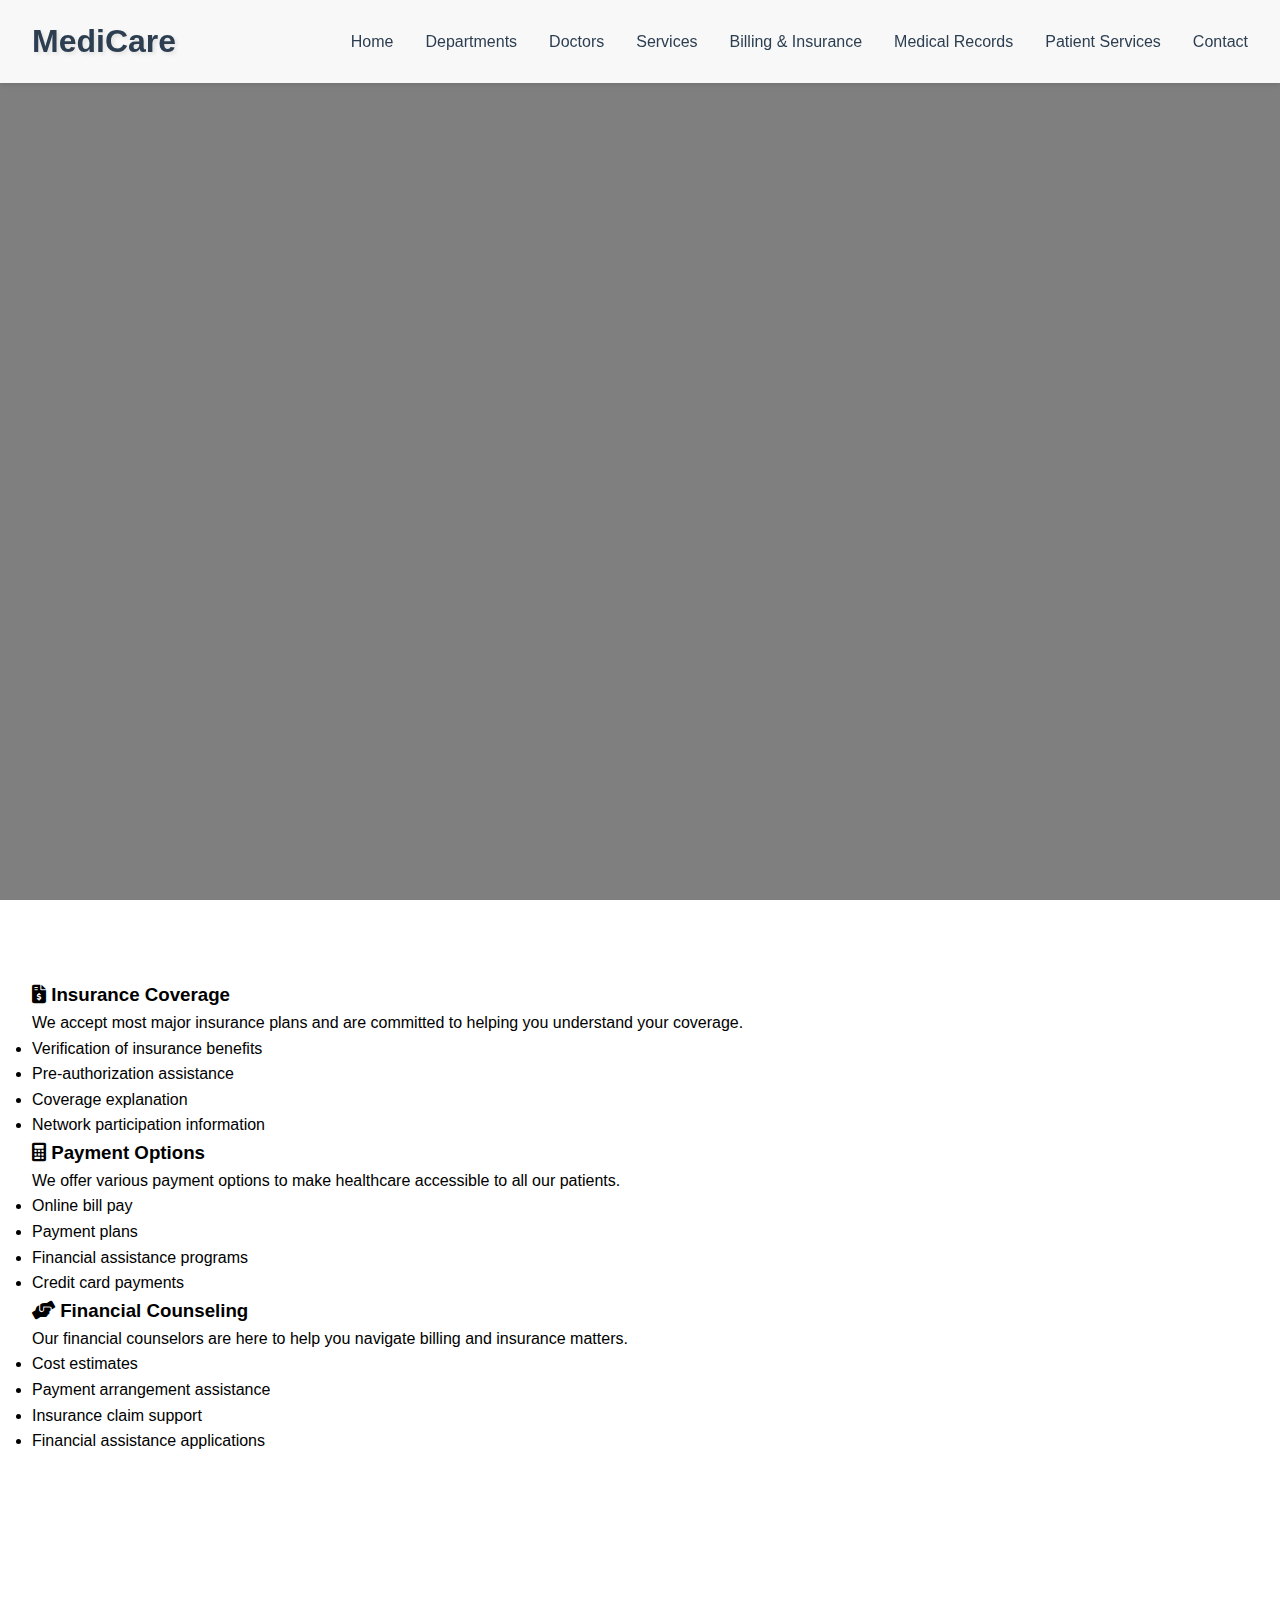
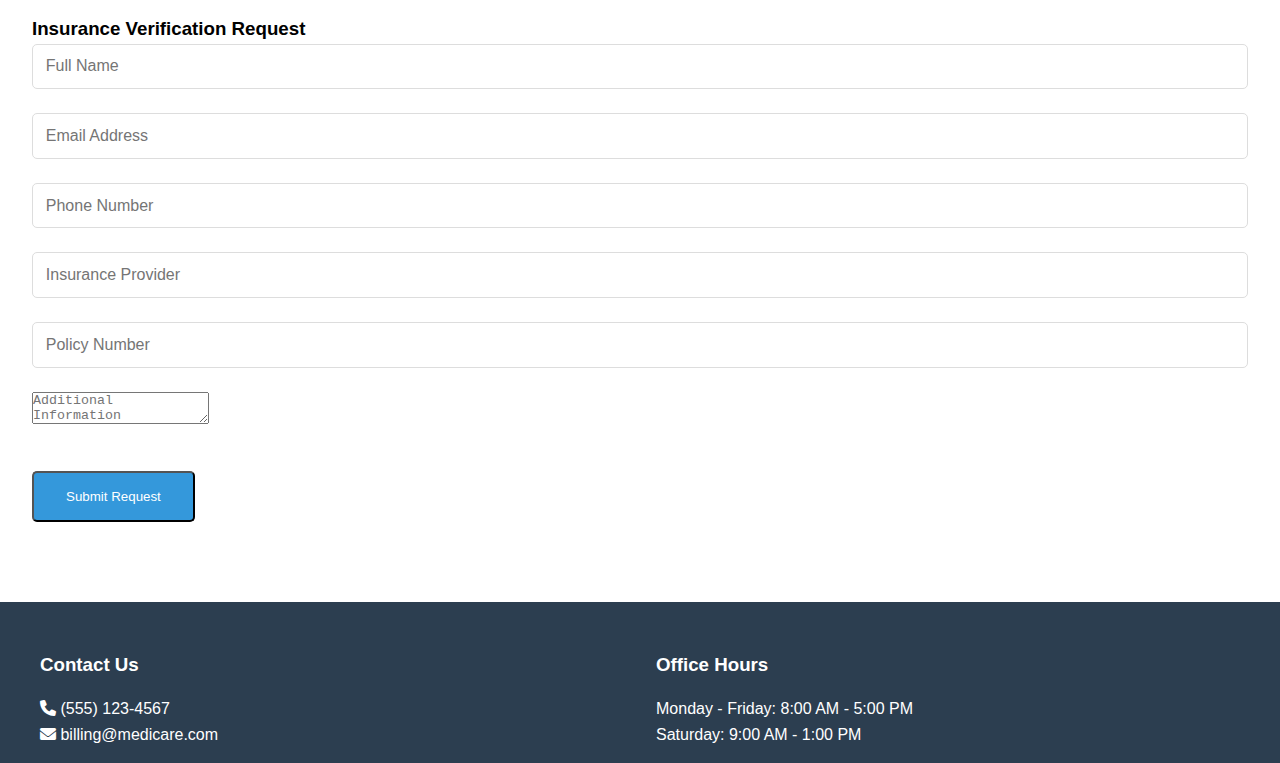
<file: billing-insurance.html>
<!DOCTYPE html>
<html lang="en">
<head>
    <meta charset="UTF-8">
    <meta name="viewport" content="width=device-width, initial-scale=1.0">
    <title>Billing & Insurance - MediCare Hospital</title>
    <link rel="stylesheet" href="styles.css">
    <link rel="stylesheet" href="https://cdnjs.cloudflare.com/ajax/libs/font-awesome/6.0.0/css/all.min.css">
</head>
<body>
    <!-- Header Section -->
    <header class="header">
        <div class="logo">
            <h1>MediCare</h1>
        </div>
        <nav class="nav-menu">
            <div class="menu-toggle">
                <i class="fas fa-bars"></i>
            </div>
            <ul class="nav-list">
                <li><a href="index.html">Home</a></li>
                <li><a href="index.html#departments">Departments</a></li>
                <li><a href="doctors.html">Doctors</a></li>
                <li><a href="services.html">Services</a></li>
                <li><a href="billing-insurance.html" class="active">Billing & Insurance</a></li>
                <li><a href="medical-records.html">Medical Records</a></li>
                <li><a href="patient-services.html">Patient Services</a></li>
                <li><a href="index.html#contact">Contact</a></li>
            </ul>
        </nav>
    </header>

    <!-- Hero Section -->
    <section class="hero" style="background-image: url('https://images.unsplash.com/photo-1563013544-824ae1b704d3?ixlib=rb-4.0.0&auto=format&fit=crop&w=1920&q=80'); background-size: cover; background-position: center;">
        <div class="hero-content">
            <h2>Billing & Insurance</h2>
            <p>Financial Services and Insurance Support for Our Patients</p>
        </div>
    </section>

    <!-- Billing & Insurance Content -->
    <section class="content-section">
        <div class="container">
            <div class="info-card">
                <h3><i class="fas fa-file-invoice-dollar"></i> Insurance Coverage</h3>
                <p>We accept most major insurance plans and are committed to helping you understand your coverage.</p>
                <ul class="feature-list">
                    <li>Verification of insurance benefits</li>
                    <li>Pre-authorization assistance</li>
                    <li>Coverage explanation</li>
                    <li>Network participation information</li>
                </ul>
            </div>

            <div class="info-card">
                <h3><i class="fas fa-calculator"></i> Payment Options</h3>
                <p>We offer various payment options to make healthcare accessible to all our patients.</p>
                <ul class="feature-list">
                    <li>Online bill pay</li>
                    <li>Payment plans</li>
                    <li>Financial assistance programs</li>
                    <li>Credit card payments</li>
                </ul>
            </div>

            <div class="info-card">
                <h3><i class="fas fa-hands-helping"></i> Financial Counseling</h3>
                <p>Our financial counselors are here to help you navigate billing and insurance matters.</p>
                <ul class="feature-list">
                    <li>Cost estimates</li>
                    <li>Payment arrangement assistance</li>
                    <li>Insurance claim support</li>
                    <li>Financial assistance applications</li>
                </ul>
            </div>
        </div>
    </section>

    <!-- Contact Form Section -->
    <section class="form-section">
        <div class="container">
            <h3>Insurance Verification Request</h3>
            <form class="contact-form" id="insuranceForm">
                <div class="form-group">
                    <input type="text" id="name" name="name" required placeholder="Full Name">
                </div>
                <div class="form-group">
                    <input type="email" id="email" name="email" required placeholder="Email Address">
                </div>
                <div class="form-group">
                    <input type="tel" id="phone" name="phone" required placeholder="Phone Number">
                </div>
                <div class="form-group">
                    <input type="text" id="insurance" name="insurance" required placeholder="Insurance Provider">
                </div>
                <div class="form-group">
                    <input type="text" id="policy" name="policy" required placeholder="Policy Number">
                </div>
                <div class="form-group">
                    <textarea id="message" name="message" placeholder="Additional Information"></textarea>
                </div>
                <button type="submit" class="btn-primary">Submit Request</button>
            </form>
        </div>
    </section>

    <!-- Footer Section -->
    <footer class="footer">
        <div class="container">
            <div class="footer-content">
                <div class="footer-section">
                    <h3>Contact Us</h3>
                    <p><i class="fas fa-phone"></i> (555) 123-4567</p>
                    <p><i class="fas fa-envelope"></i> billing@medicare.com</p>
                </div>
                <div class="footer-section">
                    <h3>Office Hours</h3>
                    <p>Monday - Friday: 8:00 AM - 5:00 PM</p>
                    <p>Saturday: 9:00 AM - 1:00 PM</p>
                </div>
            </div>
        </div>
    </footer>

    <script src="script.js"></script>
</body>
</html>
</file>
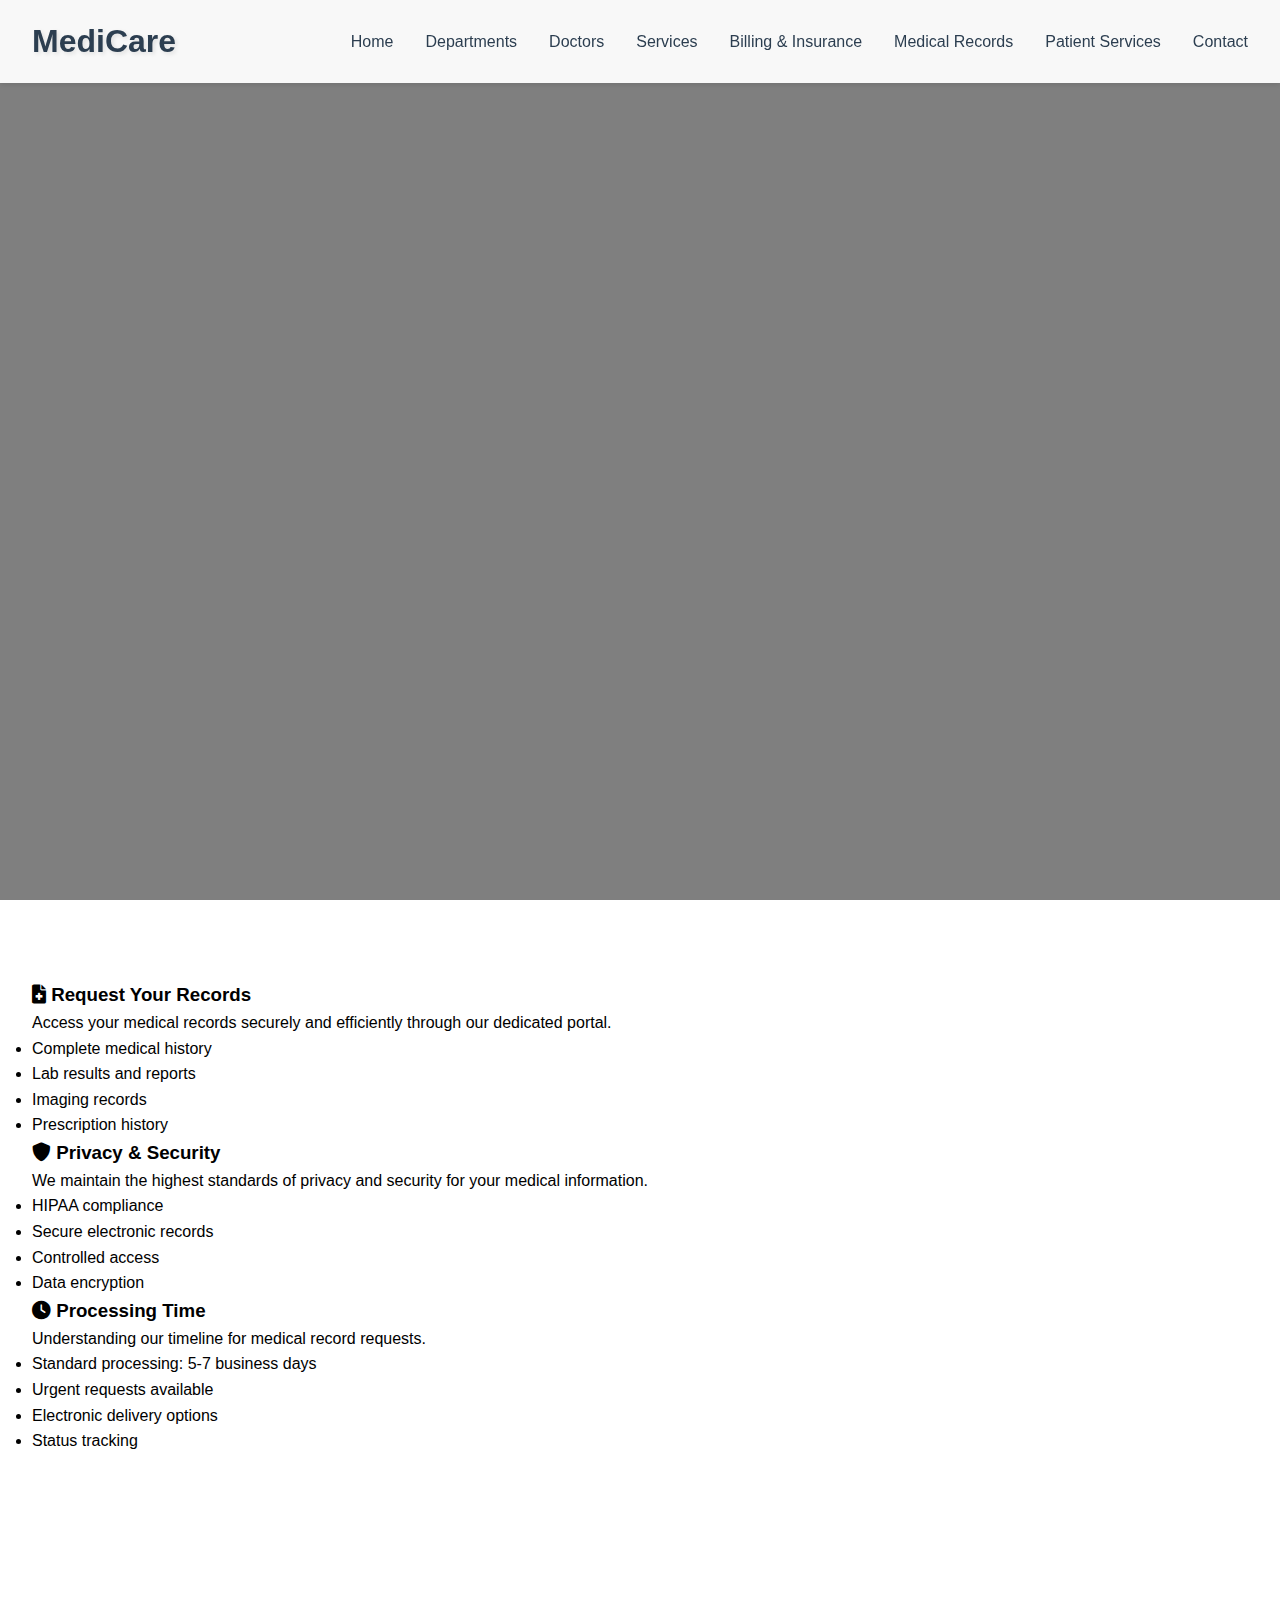
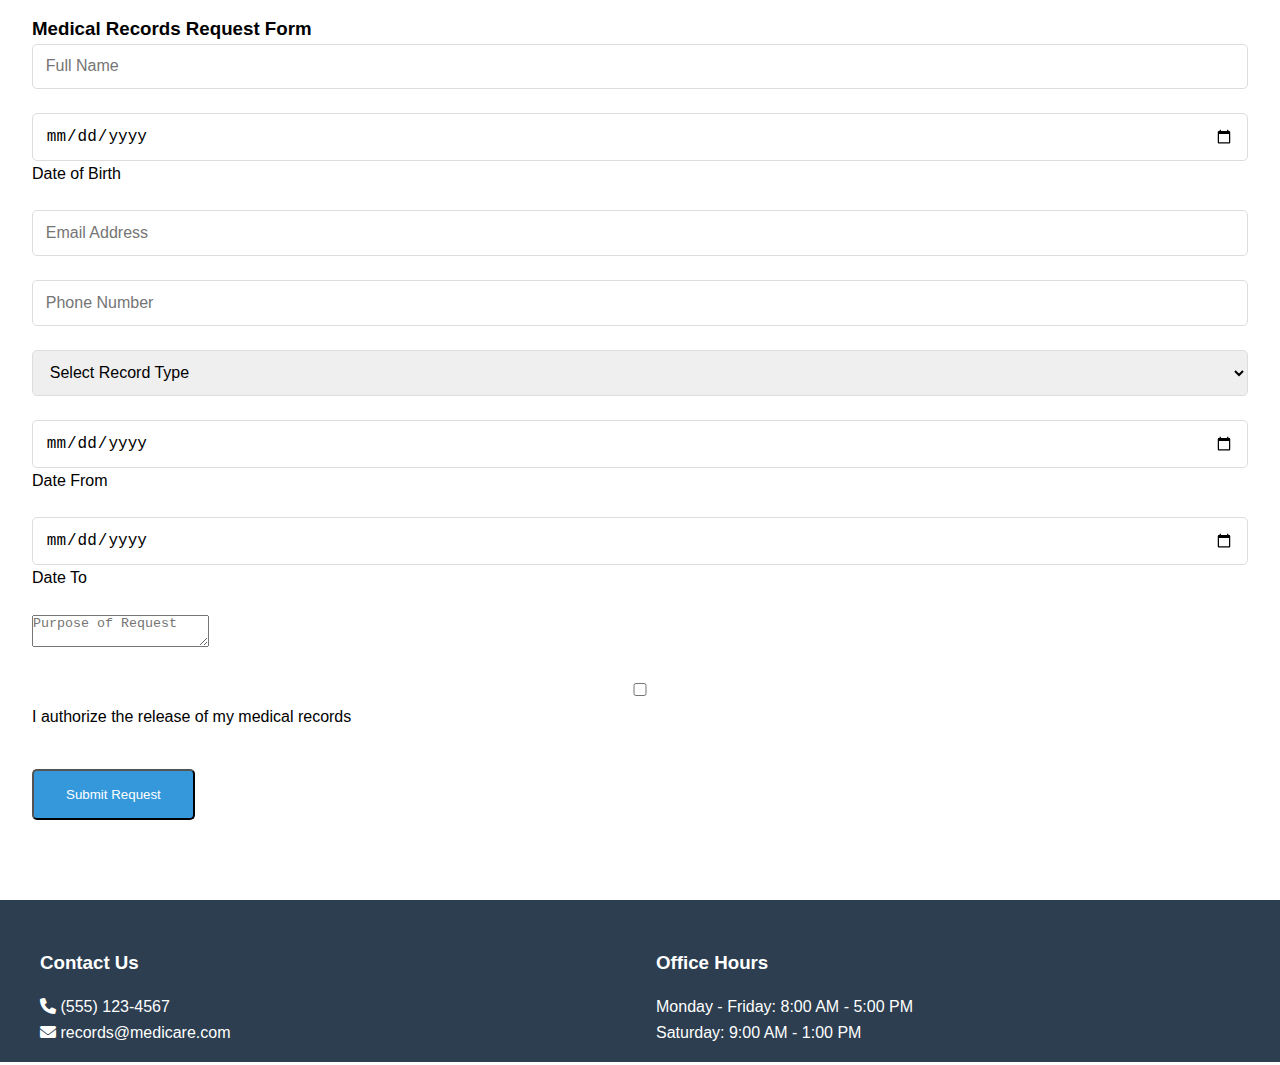
<file: medical-records.html>
<!DOCTYPE html>
<html lang="en">
<head>
    <meta charset="UTF-8">
    <meta name="viewport" content="width=device-width, initial-scale=1.0">
    <title>Medical Records - MediCare Hospital</title>
    <link rel="stylesheet" href="styles.css">
    <link rel="stylesheet" href="https://cdnjs.cloudflare.com/ajax/libs/font-awesome/6.0.0/css/all.min.css">
</head>
<body>
    <!-- Header Section -->
    <header class="header">
        <div class="logo">
            <h1>MediCare</h1>
        </div>
        <nav class="nav-menu">
            <div class="menu-toggle">
                <i class="fas fa-bars"></i>
            </div>
            <ul class="nav-list">
                <li><a href="index.html">Home</a></li>
                <li><a href="index.html#departments">Departments</a></li>
                <li><a href="doctors.html">Doctors</a></li>
                <li><a href="services.html">Services</a></li>
                <li><a href="billing-insurance.html">Billing & Insurance</a></li>
                <li><a href="medical-records.html" class="active">Medical Records</a></li>
                <li><a href="patient-services.html">Patient Services</a></li>
                <li><a href="index.html#contact">Contact</a></li>
            </ul>
        </nav>
    </header>

    <!-- Hero Section -->
    <section class="hero" style="background-image: url('https://images.unsplash.com/photo-1576091160550-2173dba999ef?ixlib=rb-4.0.0&auto=format&fit=crop&w=1920&q=80'); background-size: cover; background-position: center;">
        <div class="hero-content">
            <h2>Medical Records</h2>
            <p>Secure Management of Patient Health Data</p>
        </div>
    </section>

    <!-- Medical Records Content -->
    <section class="content-section">
        <div class="container">
            <div class="info-card">
                <h3><i class="fas fa-file-medical"></i> Request Your Records</h3>
                <p>Access your medical records securely and efficiently through our dedicated portal.</p>
                <ul class="feature-list">
                    <li>Complete medical history</li>
                    <li>Lab results and reports</li>
                    <li>Imaging records</li>
                    <li>Prescription history</li>
                </ul>
            </div>

            <div class="info-card">
                <h3><i class="fas fa-shield-alt"></i> Privacy & Security</h3>
                <p>We maintain the highest standards of privacy and security for your medical information.</p>
                <ul class="feature-list">
                    <li>HIPAA compliance</li>
                    <li>Secure electronic records</li>
                    <li>Controlled access</li>
                    <li>Data encryption</li>
                </ul>
            </div>

            <div class="info-card">
                <h3><i class="fas fa-clock"></i> Processing Time</h3>
                <p>Understanding our timeline for medical record requests.</p>
                <ul class="feature-list">
                    <li>Standard processing: 5-7 business days</li>
                    <li>Urgent requests available</li>
                    <li>Electronic delivery options</li>
                    <li>Status tracking</li>
                </ul>
            </div>
        </div>
    </section>

    <!-- Records Request Form Section -->
    <section class="form-section">
        <div class="container">
            <h3>Medical Records Request Form</h3>
            <form class="contact-form" id="recordsForm">
                <div class="form-group">
                    <input type="text" id="name" name="name" required placeholder="Full Name">
                </div>
                <div class="form-group">
                    <input type="date" id="dob" name="dob" required>
                    <label for="dob">Date of Birth</label>
                </div>
                <div class="form-group">
                    <input type="email" id="email" name="email" required placeholder="Email Address">
                </div>
                <div class="form-group">
                    <input type="tel" id="phone" name="phone" required placeholder="Phone Number">
                </div>
                <div class="form-group">
                    <select id="recordType" name="recordType" required>
                        <option value="">Select Record Type</option>
                        <option value="complete">Complete Medical Record</option>
                        <option value="lab">Lab Results</option>
                        <option value="imaging">Imaging Records</option>
                        <option value="prescription">Prescription History</option>
                    </select>
                </div>
                <div class="form-group">
                    <input type="date" id="dateFrom" name="dateFrom" required>
                    <label for="dateFrom">Date From</label>
                </div>
                <div class="form-group">
                    <input type="date" id="dateTo" name="dateTo" required>
                    <label for="dateTo">Date To</label>
                </div>
                <div class="form-group">
                    <textarea id="purpose" name="purpose" required placeholder="Purpose of Request"></textarea>
                </div>
                <div class="form-group checkbox-group">
                    <input type="checkbox" id="consent" name="consent" required>
                    <label for="consent">I authorize the release of my medical records</label>
                </div>
                <button type="submit" class="btn-primary">Submit Request</button>
            </form>
        </div>
    </section>

    <!-- Footer Section -->
    <footer class="footer">
        <div class="container">
            <div class="footer-content">
                <div class="footer-section">
                    <h3>Contact Us</h3>
                    <p><i class="fas fa-phone"></i> (555) 123-4567</p>
                    <p><i class="fas fa-envelope"></i> records@medicare.com</p>
                </div>
                <div class="footer-section">
                    <h3>Office Hours</h3>
                    <p>Monday - Friday: 8:00 AM - 5:00 PM</p>
                    <p>Saturday: 9:00 AM - 1:00 PM</p>
                </div>
            </div>
        </div>
    </footer>

    <script src="script.js"></script>
</body>
</html>
</file>
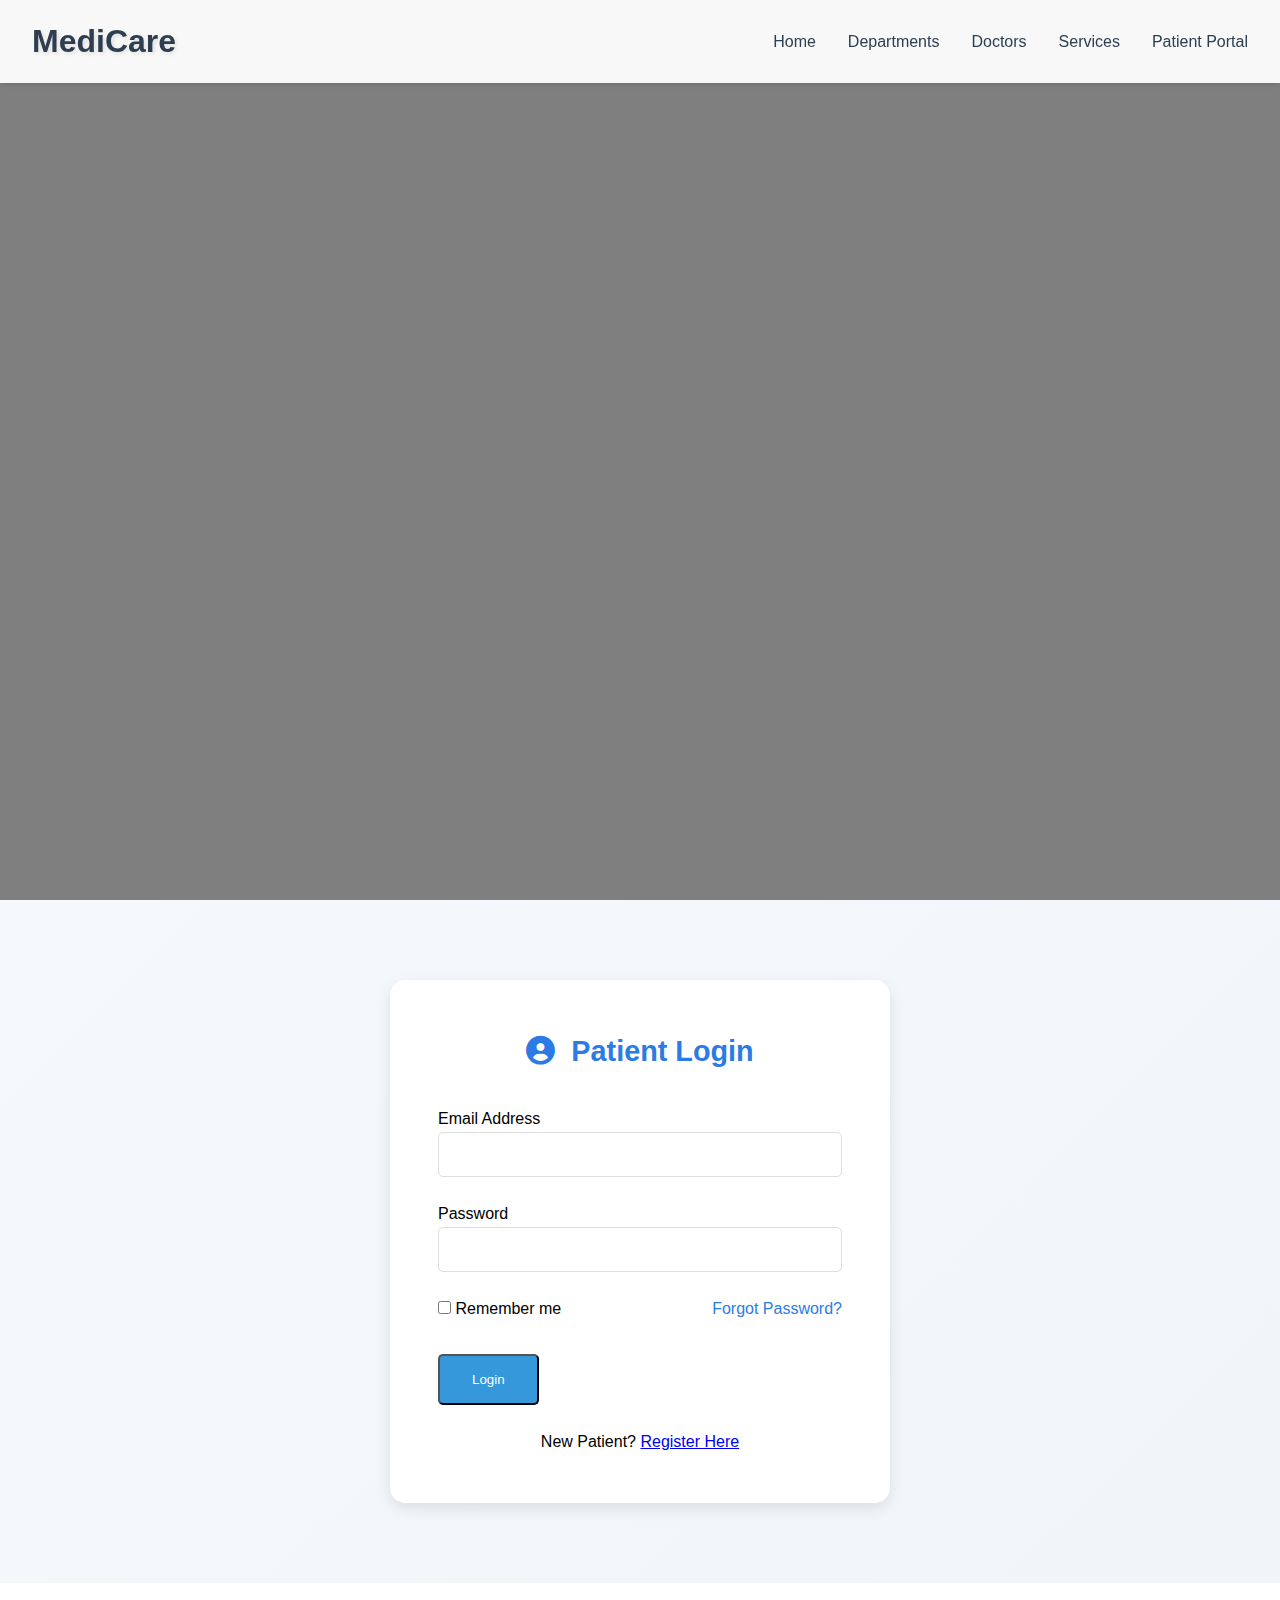
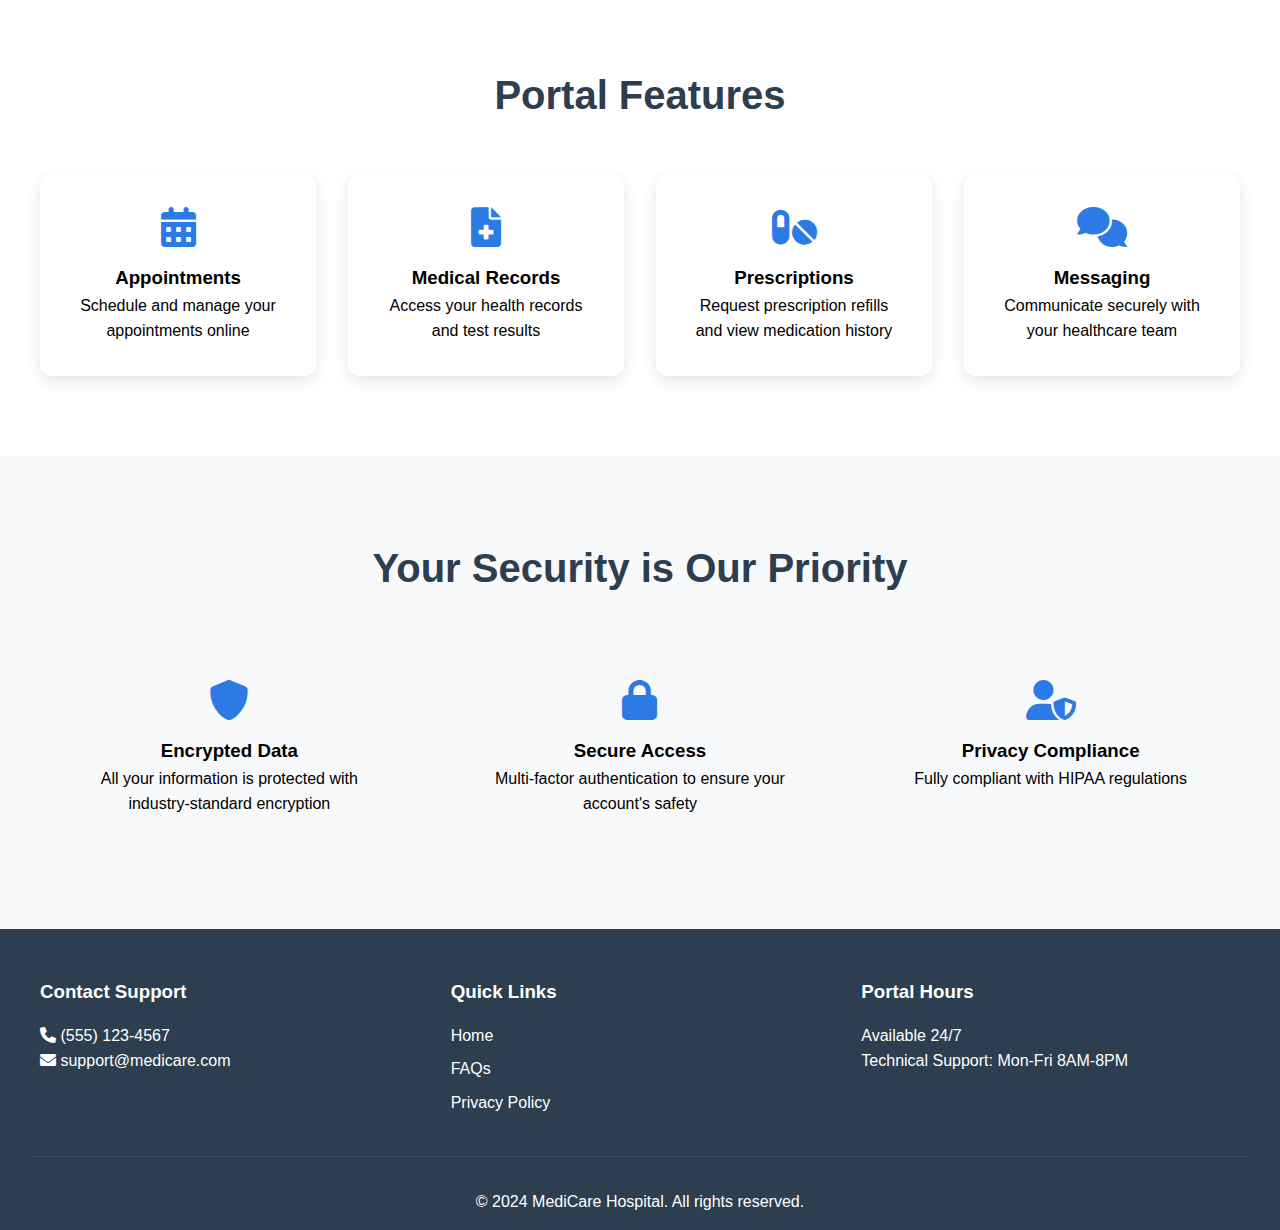
<file: patient-portal.html>
<!DOCTYPE html>
<html lang="en">
<head>
    <meta charset="UTF-8">
    <meta name="viewport" content="width=device-width, initial-scale=1.0">
    <title>Patient Portal - MediCare Hospital</title>
    <link rel="stylesheet" href="styles.css">
    <link rel="stylesheet" href="https://cdnjs.cloudflare.com/ajax/libs/font-awesome/6.0.0/css/all.min.css">
</head>
<body>
    <!-- Header Section -->
    <header class="header">
        <div class="logo">
            <h1>MediCare</h1>
        </div>
        <nav class="nav-menu">
            <div class="menu-toggle">
                <i class="fas fa-bars"></i>
            </div>
            <ul class="nav-list">
                <li><a href="index.html">Home</a></li>
                <li><a href="index.html#departments">Departments</a></li>
                <li><a href="doctors.html">Doctors</a></li>
                <li><a href="services.html">Services</a></li>
                <li><a href="patient-portal.html" class="active">Patient Portal</a></li>
            </ul>
        </nav>
    </header>

    <!-- Portal Hero Section -->
    <section class="hero" style="background-image: url('https://images.unsplash.com/photo-1576091160399-112ba8d25d1d?ixlib=rb-4.0.0&auto=format&fit=crop&w=1920&q=80'); background-size: cover; background-position: center;">
        <div class="hero-content">
            <h2>Patient Portal</h2>
            <p>Access Your Healthcare Information Securely</p>
        </div>
    </section>

    <!-- Portal Login Section -->
    <section class="portal-login">
        <div class="login-container">
            <div class="login-box">
                <h3><i class="fas fa-user-circle"></i> Patient Login</h3>
                <form class="login-form">
                    <div class="form-group">
                        <label for="email">Email Address</label>
                        <input type="email" id="email" required>
                    </div>
                    <div class="form-group">
                        <label for="password">Password</label>
                        <input type="password" id="password" required>
                    </div>
                    <div class="form-options">
                        <label>
                            <input type="checkbox"> Remember me
                        </label>
                        <a href="#" class="forgot-password">Forgot Password?</a>
                    </div>
                    <button type="submit" class="btn-primary">Login</button>
                </form>
                <div class="portal-links">
                    <p>New Patient? <a href="#register">Register Here</a></p>
                </div>
            </div>
        </div>
    </section>

    <!-- Portal Features Section -->
    <section class="portal-features">
        <h2 class="section-title">Portal Features</h2>
        <div class="features-grid">
            <div class="feature-card">
                <i class="fas fa-calendar-alt"></i>
                <h3>Appointments</h3>
                <p>Schedule and manage your appointments online</p>
            </div>
            <div class="feature-card">
                <i class="fas fa-file-medical"></i>
                <h3>Medical Records</h3>
                <p>Access your health records and test results</p>
            </div>
            <div class="feature-card">
                <i class="fas fa-pills"></i>
                <h3>Prescriptions</h3>
                <p>Request prescription refills and view medication history</p>
            </div>
            <div class="feature-card">
                <i class="fas fa-comments"></i>
                <h3>Messaging</h3>
                <p>Communicate securely with your healthcare team</p>
            </div>
        </div>
    </section>

    <!-- Portal Security Section -->
    <section class="portal-security">
        <div class="security-content">
            <h2 class="section-title">Your Security is Our Priority</h2>
            <div class="security-features">
                <div class="security-item">
                    <i class="fas fa-shield-alt"></i>
                    <h3>Encrypted Data</h3>
                    <p>All your information is protected with industry-standard encryption</p>
                </div>
                <div class="security-item">
                    <i class="fas fa-lock"></i>
                    <h3>Secure Access</h3>
                    <p>Multi-factor authentication to ensure your account's safety</p>
                </div>
                <div class="security-item">
                    <i class="fas fa-user-shield"></i>
                    <h3>Privacy Compliance</h3>
                    <p>Fully compliant with HIPAA regulations</p>
                </div>
            </div>
        </div>
    </section>

    <!-- Footer Section -->
    <footer class="footer">
        <div class="footer-content">
            <div class="footer-section">
                <h3>Contact Support</h3>
                <p><i class="fas fa-phone"></i> (555) 123-4567</p>
                <p><i class="fas fa-envelope"></i> support@medicare.com</p>
            </div>
            <div class="footer-section">
                <h3>Quick Links</h3>
                <ul>
                    <li><a href="index.html">Home</a></li>
                    <li><a href="#">FAQs</a></li>
                    <li><a href="#">Privacy Policy</a></li>
                </ul>
            </div>
            <div class="footer-section">
                <h3>Portal Hours</h3>
                <p>Available 24/7</p>
                <p>Technical Support: Mon-Fri 8AM-8PM</p>
            </div>
        </div>
        <div class="footer-bottom">
            <p>&copy; 2024 MediCare Hospital. All rights reserved.</p>
        </div>
    </footer>

    <script src="script.js"></script>
</body>
</html>
</file>
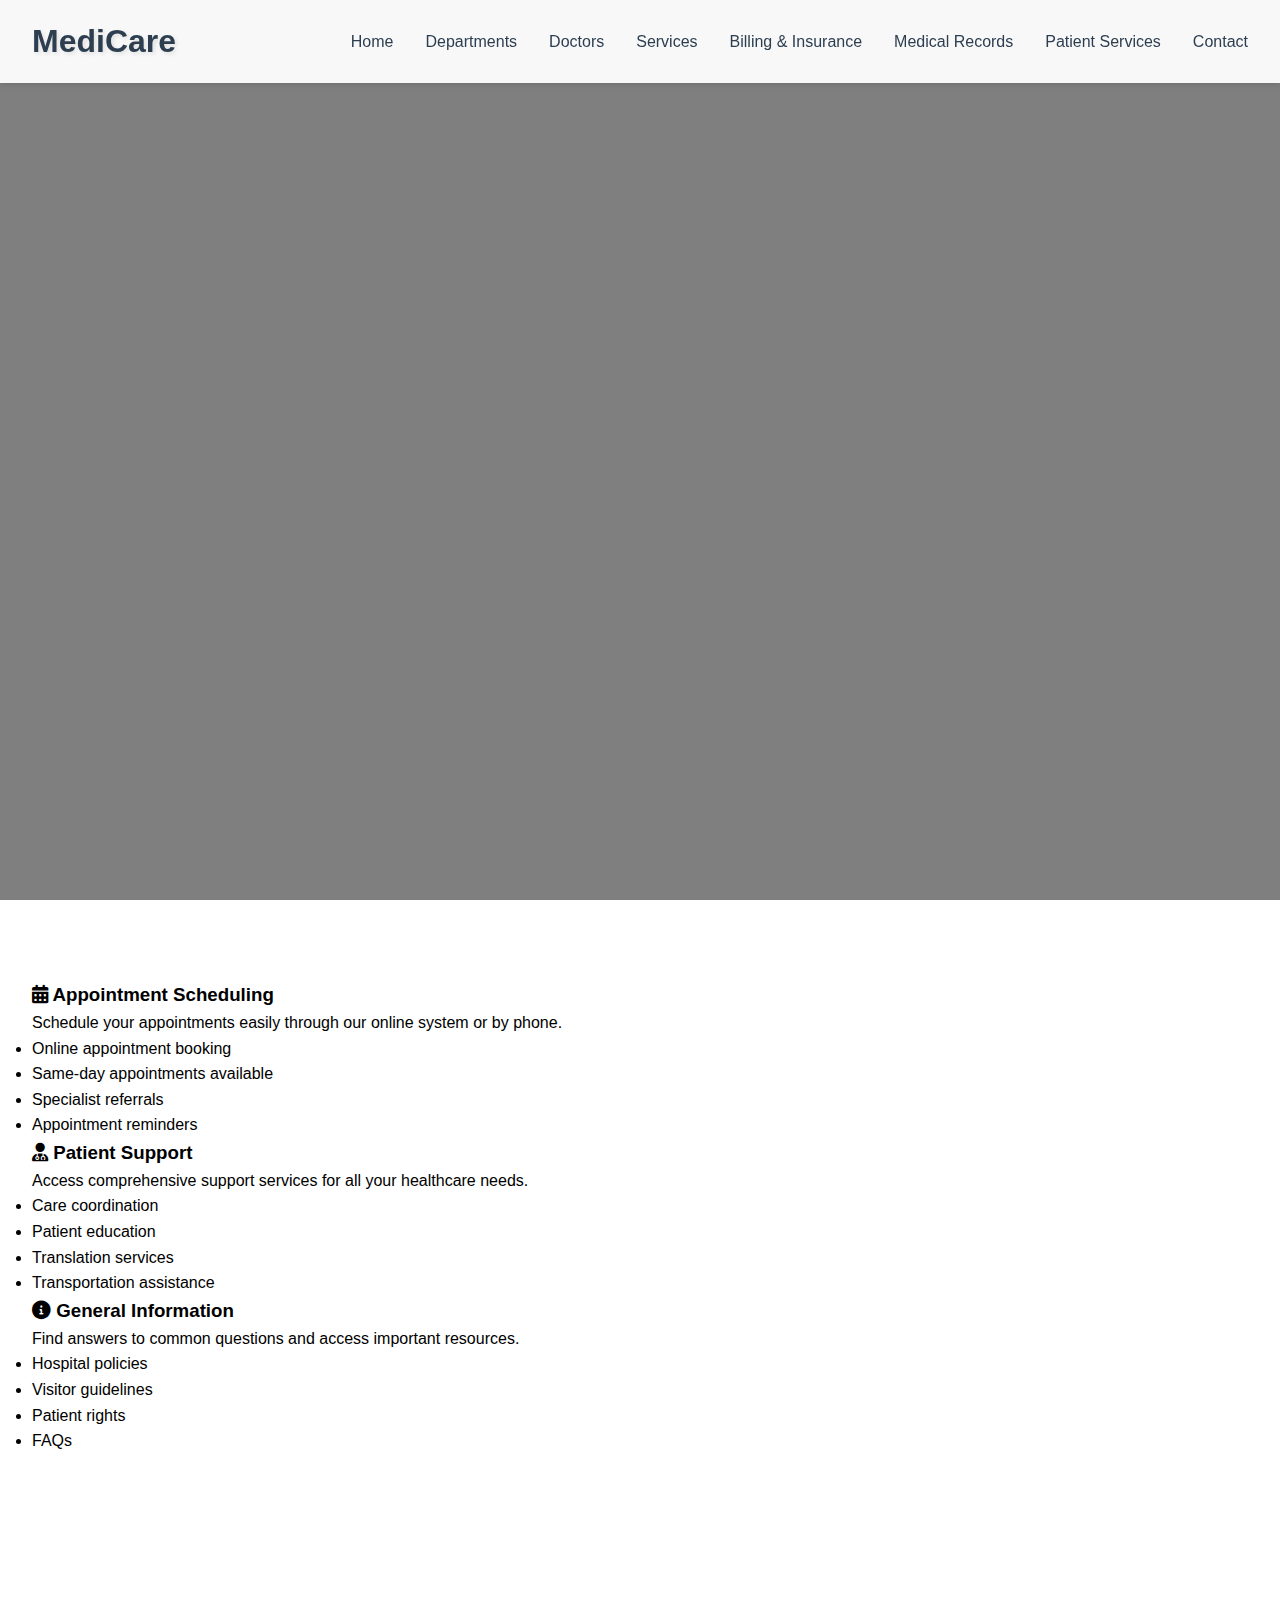
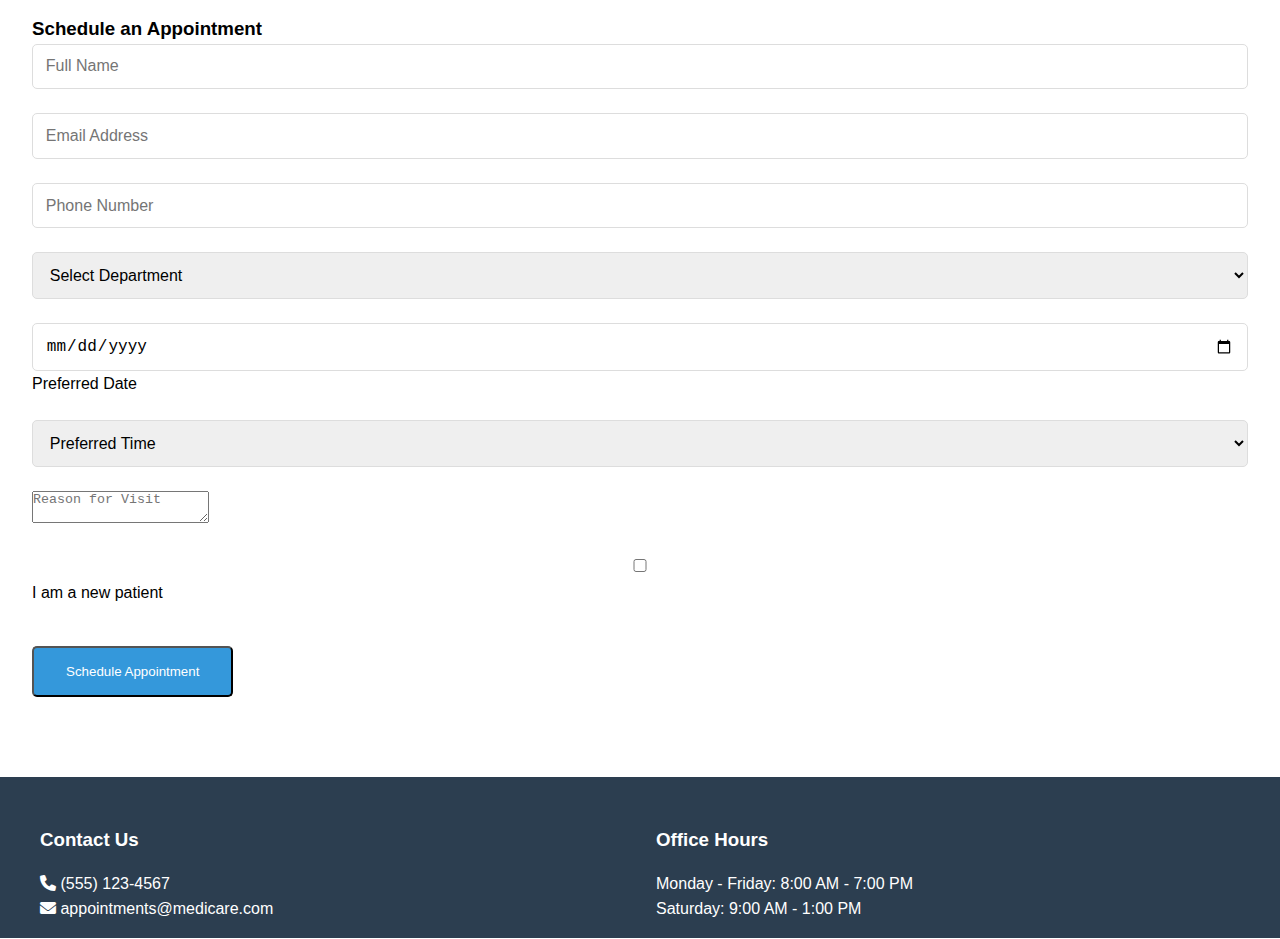
<file: patient-services.html>
<!DOCTYPE html>
<html lang="en">
<head>
    <meta charset="UTF-8">
    <meta name="viewport" content="width=device-width, initial-scale=1.0">
    <title>Patient Services - MediCare Hospital</title>
    <link rel="stylesheet" href="styles.css">
    <link rel="stylesheet" href="https://cdnjs.cloudflare.com/ajax/libs/font-awesome/6.0.0/css/all.min.css">
</head>
<body>
    <!-- Header Section -->
    <header class="header">
        <div class="logo">
            <h1>MediCare</h1>
        </div>
        <nav class="nav-menu">
            <div class="menu-toggle">
                <i class="fas fa-bars"></i>
            </div>
            <ul class="nav-list">
                <li><a href="index.html">Home</a></li>
                <li><a href="index.html#departments">Departments</a></li>
                <li><a href="doctors.html">Doctors</a></li>
                <li><a href="services.html">Services</a></li>
                <li><a href="billing-insurance.html">Billing & Insurance</a></li>
                <li><a href="medical-records.html">Medical Records</a></li>
                <li><a href="patient-services.html" class="active">Patient Services</a></li>
                <li><a href="index.html#contact">Contact</a></li>
            </ul>
        </nav>
    </header>

    <!-- Hero Section -->
    <section class="hero" style="background-image: url('https://images.unsplash.com/photo-1519494026892-80bbd2d6fd0d?ixlib=rb-4.0.0&auto=format&fit=crop&w=1920&q=80'); background-size: cover; background-position: center;">
        <div class="hero-content">
            <h2>Patient Services</h2>
            <p>Comprehensive Support for Your Healthcare Journey</p>
        </div>
    </section>

    <!-- Patient Services Content -->
    <section class="content-section">
        <div class="container">
            <div class="info-card">
                <h3><i class="fas fa-calendar-alt"></i> Appointment Scheduling</h3>
                <p>Schedule your appointments easily through our online system or by phone.</p>
                <ul class="feature-list">
                    <li>Online appointment booking</li>
                    <li>Same-day appointments available</li>
                    <li>Specialist referrals</li>
                    <li>Appointment reminders</li>
                </ul>
            </div>

            <div class="info-card">
                <h3><i class="fas fa-user-md"></i> Patient Support</h3>
                <p>Access comprehensive support services for all your healthcare needs.</p>
                <ul class="feature-list">
                    <li>Care coordination</li>
                    <li>Patient education</li>
                    <li>Translation services</li>
                    <li>Transportation assistance</li>
                </ul>
            </div>

            <div class="info-card">
                <h3><i class="fas fa-info-circle"></i> General Information</h3>
                <p>Find answers to common questions and access important resources.</p>
                <ul class="feature-list">
                    <li>Hospital policies</li>
                    <li>Visitor guidelines</li>
                    <li>Patient rights</li>
                    <li>FAQs</li>
                </ul>
            </div>
        </div>
    </section>

    <!-- Appointment Request Form Section -->
    <section class="form-section">
        <div class="container">
            <h3>Schedule an Appointment</h3>
            <form class="contact-form" id="appointmentForm">
                <div class="form-group">
                    <input type="text" id="name" name="name" required placeholder="Full Name">
                </div>
                <div class="form-group">
                    <input type="email" id="email" name="email" required placeholder="Email Address">
                </div>
                <div class="form-group">
                    <input type="tel" id="phone" name="phone" required placeholder="Phone Number">
                </div>
                <div class="form-group">
                    <select id="department" name="department" required>
                        <option value="">Select Department</option>
                        <option value="cardiology">Cardiology</option>
                        <option value="neurology">Neurology</option>
                        <option value="orthopedics">Orthopedics</option>
                        <option value="pediatrics">Pediatrics</option>
                        <option value="dental">Dental Clinic</option>
                    </select>
                </div>
                <div class="form-group">
                    <input type="date" id="preferredDate" name="preferredDate" required>
                    <label for="preferredDate">Preferred Date</label>
                </div>
                <div class="form-group">
                    <select id="preferredTime" name="preferredTime" required>
                        <option value="">Preferred Time</option>
                        <option value="morning">Morning (9:00 AM - 12:00 PM)</option>
                        <option value="afternoon">Afternoon (1:00 PM - 4:00 PM)</option>
                        <option value="evening">Evening (5:00 PM - 7:00 PM)</option>
                    </select>
                </div>
                <div class="form-group">
                    <textarea id="reason" name="reason" required placeholder="Reason for Visit"></textarea>
                </div>
                <div class="form-group checkbox-group">
                    <input type="checkbox" id="newPatient" name="newPatient">
                    <label for="newPatient">I am a new patient</label>
                </div>
                <button type="submit" class="btn-primary">Schedule Appointment</button>
            </form>
        </div>
    </section>

    <!-- Footer Section -->
    <footer class="footer">
        <div class="container">
            <div class="footer-content">
                <div class="footer-section">
                    <h3>Contact Us</h3>
                    <p><i class="fas fa-phone"></i> (555) 123-4567</p>
                    <p><i class="fas fa-envelope"></i> appointments@medicare.com</p>
                </div>
                <div class="footer-section">
                    <h3>Office Hours</h3>
                    <p>Monday - Friday: 8:00 AM - 7:00 PM</p>
                    <p>Saturday: 9:00 AM - 1:00 PM</p>
                </div>
            </div>
        </div>
    </footer>

    <script src="script.js"></script>
</body>
</html>
</file>
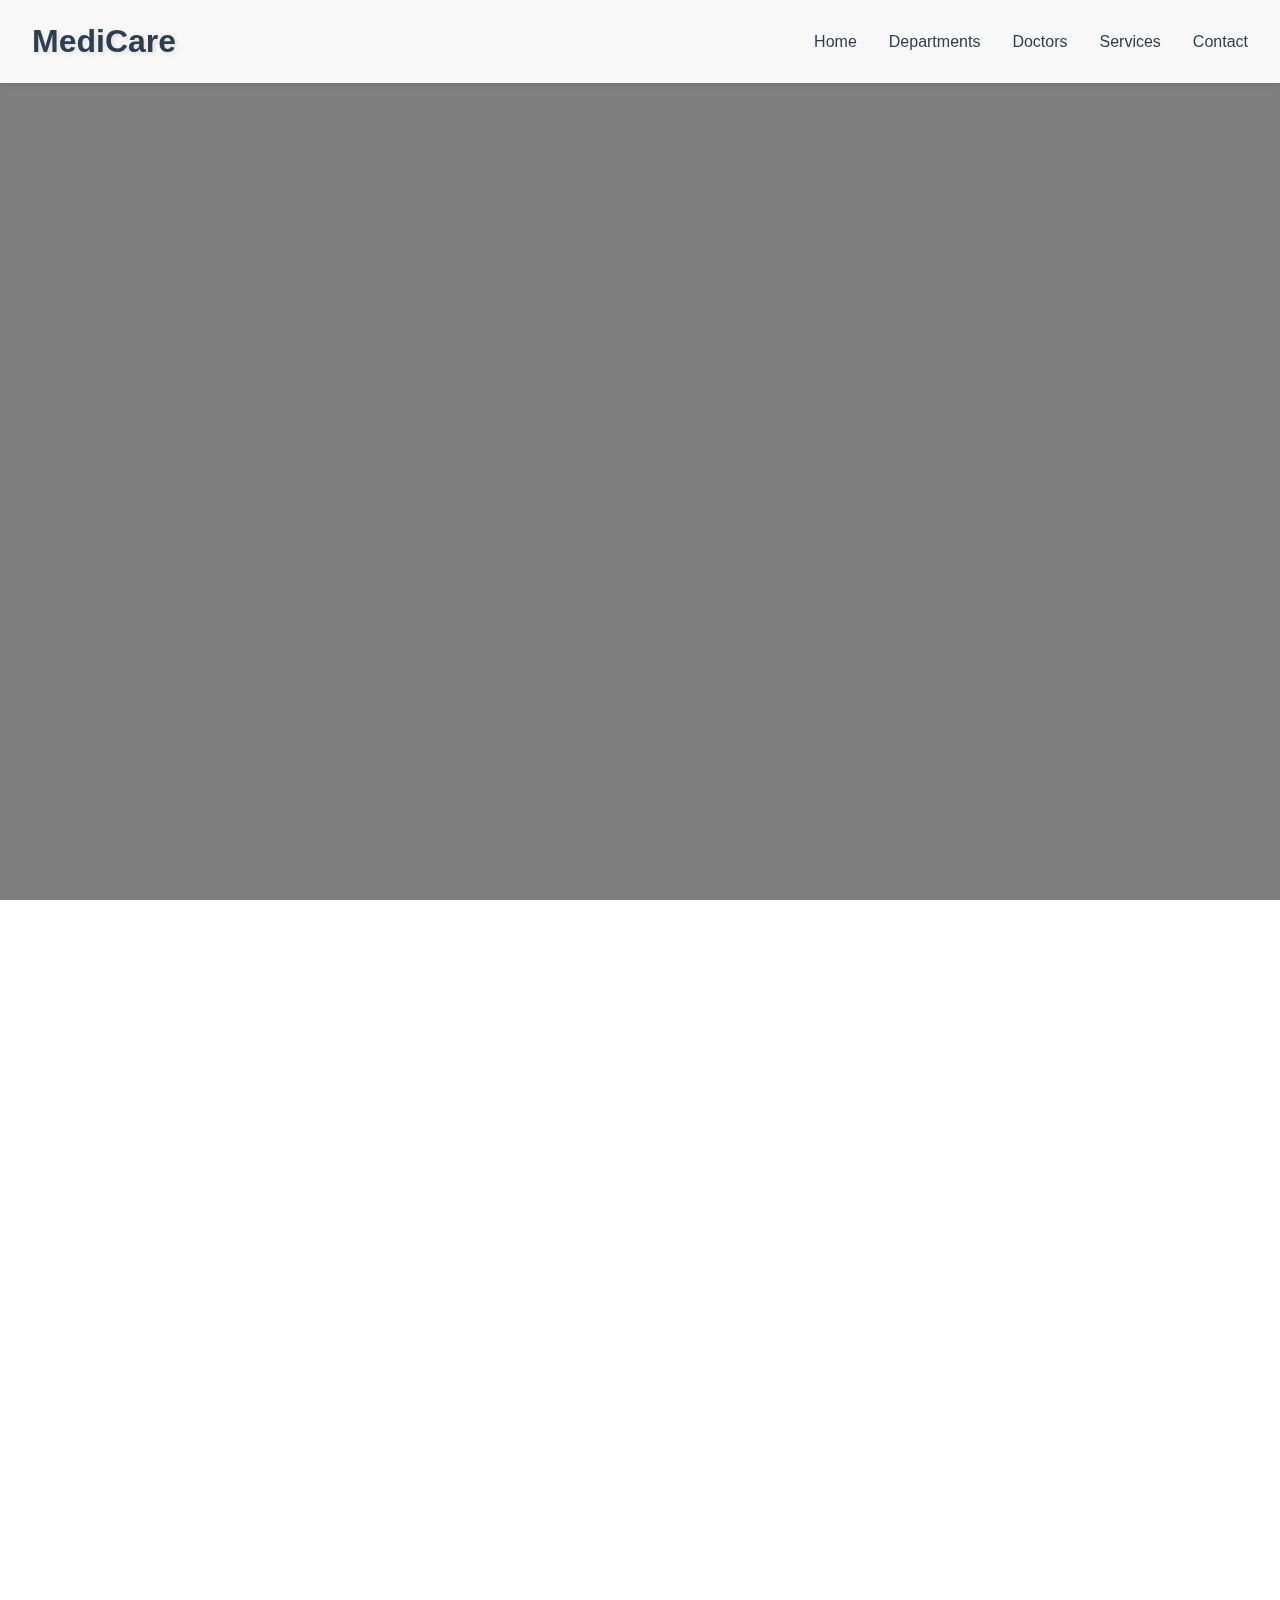
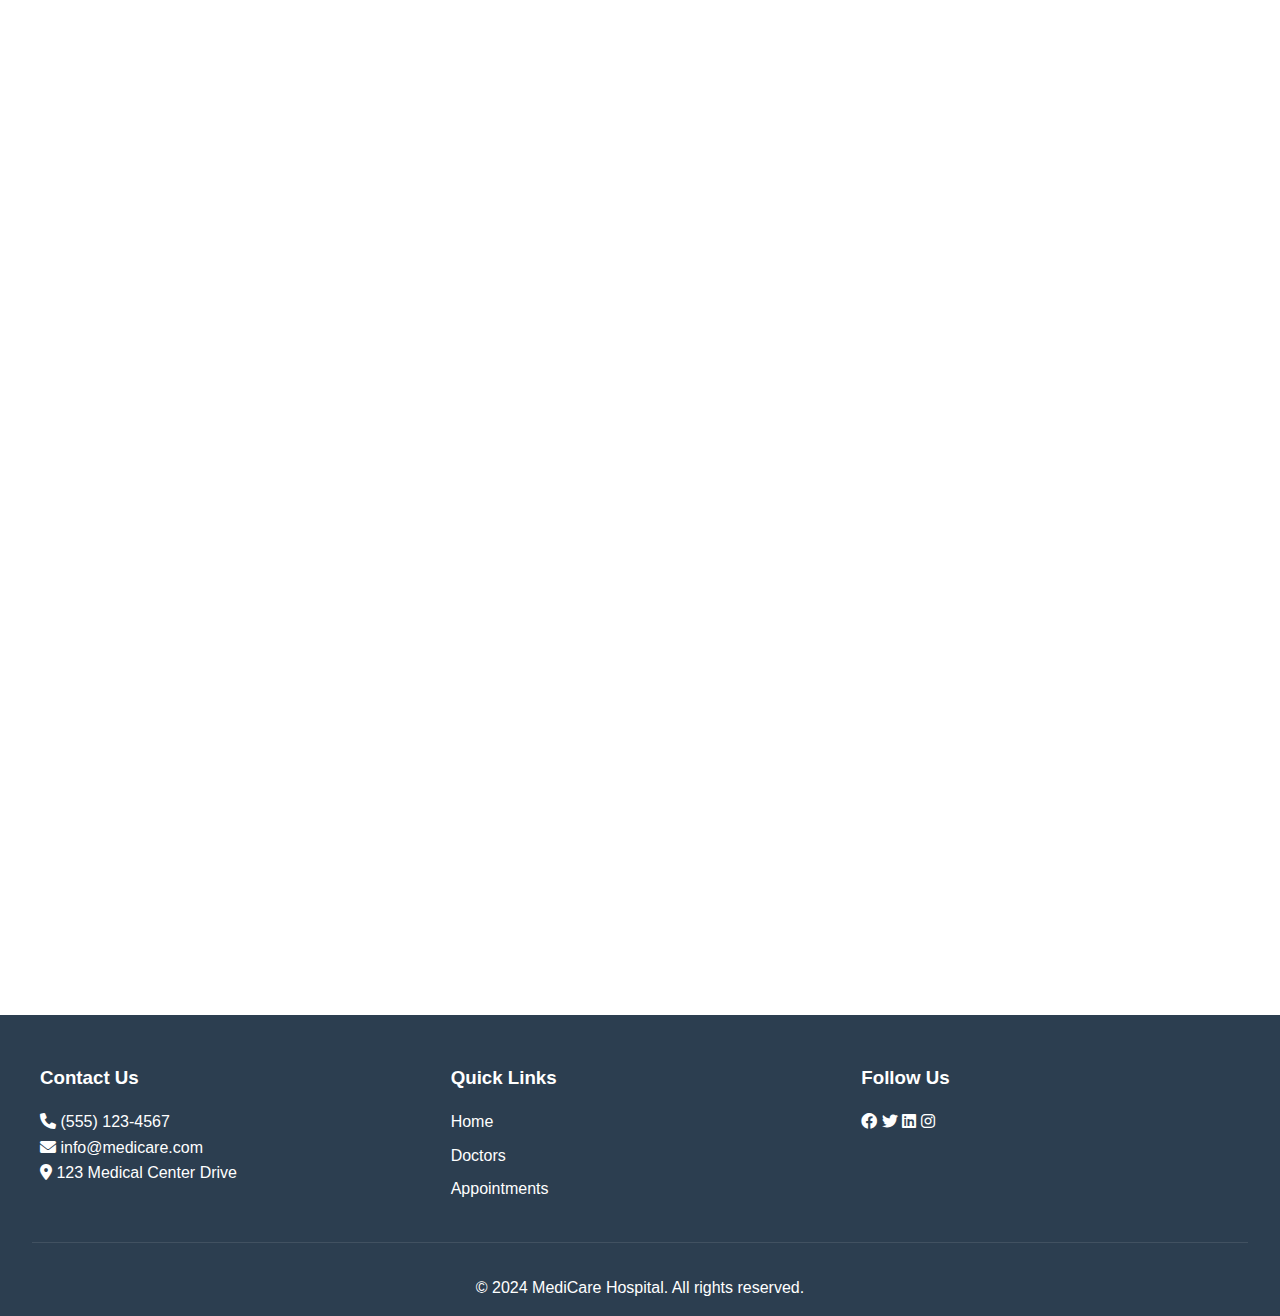
<file: services.html>
<!DOCTYPE html>
<html lang="en">
<head>
    <meta charset="UTF-8">
    <meta name="viewport" content="width=device-width, initial-scale=1.0">
    <title>Our Services - MediCare Hospital</title>
    <link rel="stylesheet" href="styles.css">
    <link rel="stylesheet" href="https://cdnjs.cloudflare.com/ajax/libs/font-awesome/6.0.0/css/all.min.css">
</head>
<body>
    <!-- Header Section -->
    <header class="header">
        <div class="logo">
            <h1>MediCare</h1>
        </div>
        <nav class="nav-menu">
            <div class="menu-toggle">
                <i class="fas fa-bars"></i>
            </div>
            <ul class="nav-list">
                <li><a href="index.html">Home</a></li>
                <li><a href="index.html#departments">Departments</a></li>
                <li><a href="doctors.html">Doctors</a></li>
                <li><a href="services.html" class="active">Services</a></li>
                <li><a href="index.html#contact">Contact</a></li>
            </ul>
        </nav>
    </header>

    <!-- Services Hero Section -->
    <section class="hero" style="background-image: url('https://images.unsplash.com/photo-1519494026892-80bbd2d6fd0d?ixlib=rb-4.0.0&auto=format&fit=crop&w=1920&q=80'); background-size: cover; background-position: center;">
        <div class="hero-content">
            <h2>Our Medical Services</h2>
            <p>Comprehensive Healthcare Solutions for Your Well-being</p>
        </div>
    </section>

    <!-- Services Section -->
    <section class="services-grid">
        <div class="service-card">
            <i class="fas fa-heartbeat"></i>
            <h3>Emergency Care</h3>
            <p>24/7 emergency medical services with state-of-the-art facilities and experienced staff.</p>
            <ul class="service-features">
                <li>24/7 Emergency Response</li>
                <li>Advanced Life Support</li>
                <li>Trauma Care</li>
            </ul>
        </div>

        <div class="service-card">
            <i class="fas fa-procedures"></i>
            <h3>Surgical Services</h3>
            <p>Comprehensive surgical care including minimally invasive and robotic procedures.</p>
            <ul class="service-features">
                <li>Minimally Invasive Surgery</li>
                <li>Robotic Surgery</li>
                <li>Same-day Surgery</li>
            </ul>
        </div>

        <div class="service-card">
            <i class="fas fa-microscope"></i>
            <h3>Diagnostic Services</h3>
            <p>Advanced diagnostic testing and imaging services for accurate diagnosis.</p>
            <ul class="service-features">
                <li>MRI & CT Scans</li>
                <li>Laboratory Testing</li>
                <li>Pathology Services</li>
            </ul>
        </div>

        <div class="service-card">
            <i class="fas fa-user-md"></i>
            <h3>Specialty Consultations</h3>
            <p>Expert consultations with specialized healthcare professionals.</p>
            <ul class="service-features">
                <li>Multi-specialty Care</li>
                <li>Personalized Treatment Plans</li>
                <li>Follow-up Care</li>
            </ul>
        </div>

        <div class="service-card">
            <i class="fas fa-heart"></i>
            <h3>Preventive Care</h3>
            <p>Comprehensive health screenings and preventive care services.</p>
            <ul class="service-features">
                <li>Health Screenings</li>
                <li>Vaccinations</li>
                <li>Wellness Programs</li>
            </ul>
        </div>

        <div class="service-card">
            <i class="fas fa-wheelchair"></i>
            <h3>Rehabilitation Services</h3>
            <p>Physical therapy and rehabilitation programs for optimal recovery.</p>
            <ul class="service-features">
                <li>Physical Therapy</li>
                <li>Occupational Therapy</li>
                <li>Speech Therapy</li>
            </ul>
        </div>

        <div class="service-card">
            <i class="fas fa-brain"></i>
            <h3>Neurology Services</h3>
            <p>Comprehensive care for neurological disorders and conditions.</p>
            <ul class="service-features">
                <li>Brain & Spine Treatment</li>
                <li>Stroke Care</li>
                <li>Movement Disorders</li>
            </ul>
        </div>

        <div class="service-card">
            <i class="fas fa-child"></i>
            <h3>Pediatric Care</h3>
            <p>Specialized healthcare services for children and adolescents.</p>
            <ul class="service-features">
                <li>Child Development</li>
                <li>Pediatric Emergency</li>
                <li>Immunizations</li>
            </ul>
        </div>

        <div class="service-card">
            <i class="fas fa-tooth"></i>
            <h3>Dental Services</h3>
            <p>Complete dental care from routine checkups to advanced procedures.</p>
            <ul class="service-features">
                <li>Preventive Care</li>
                <li>Orthodontics</li>
                <li>Oral Surgery</li>
            </ul>
        </div>

        <div class="service-card">
            <i class="fas fa-eye"></i>
            <h3>Vision Care</h3>
            <p>Comprehensive eye care services and treatments.</p>
            <ul class="service-features">
                <li>Eye Examinations</li>
                <li>LASIK Surgery</li>
                <li>Vision Therapy</li>
            </ul>
        </div>
    </section>

    <!-- Footer Section -->
    <footer class="footer">
        <div class="footer-content">
            <div class="footer-section">
                <h3>Contact Us</h3>
                <p><i class="fas fa-phone"></i> (555) 123-4567</p>
                <p><i class="fas fa-envelope"></i> info@medicare.com</p>
                <p><i class="fas fa-map-marker-alt"></i> 123 Medical Center Drive</p>
            </div>
            <div class="footer-section">
                <h3>Quick Links</h3>
                <ul>
                    <li><a href="index.html">Home</a></li>
                    <li><a href="doctors.html">Doctors</a></li>
                    <li><a href="#appointment">Appointments</a></li>
                </ul>
            </div>
            <div class="footer-section">
                <h3>Follow Us</h3>
                <div class="social-links">
                    <a href="#"><i class="fab fa-facebook"></i></a>
                    <a href="#"><i class="fab fa-twitter"></i></a>
                    <a href="#"><i class="fab fa-linkedin"></i></a>
                    <a href="#"><i class="fab fa-instagram"></i></a>
                </div>
            </div>
        </div>
        <div class="footer-bottom">
            <p>&copy; 2024 MediCare Hospital. All rights reserved.</p>
        </div>
    </footer>

    <script src="script.js"></script>
</body>
</html>
</file>
<file: styles.css>
/* Back to Top Button */
.back-to-top {
    position: fixed;
    bottom: 30px;
    right: 30px;
    background: var(--primary-color);
    color: white;
    width: 50px;
    height: 50px;
    border-radius: 50%;
    display: flex;
    align-items: center;
    justify-content: center;
    font-size: 20px;
    cursor: pointer;
    border: none;
    box-shadow: 0 2px 10px rgba(0, 0, 0, 0.2);
    opacity: 0;
    visibility: hidden;
    transition: all 0.3s ease;
    z-index: 1000;
}

.back-to-top:hover {
    background: var(--secondary-color);
    transform: translateY(-3px);
}

.back-to-top.show {
    opacity: 1;
    visibility: visible;
}

/* Global Styles */
:root {
    --primary-color: #2c7be5;
    --secondary-color: #6c757d;
    --accent-color: #4CAF50;
    --background-color: #f8f9fa;
    --text-color: #212529;
    --transition-speed: 0.3s;
    --box-shadow: 0 5px 15px rgba(0, 0, 0, 0.1);
    --gradient: linear-gradient(135deg, #2c7be5, #1a68d1);
}

/* Reset and Base Styles */
* {
    margin: 0;
    padding: 0;
    box-sizing: border-box;
    transition: all 0.3s ease-in-out;
}

body {
    font-family: 'Segoe UI', Tahoma, Geneva, Verdana, sans-serif;
    line-height: 1.6;
    overflow-x: hidden;
}

img {
    max-width: 100%;
    height: auto;
    display: block;
    transition: transform 0.3s ease;
    object-fit: cover;
    will-change: transform;
}

/* Header Styles */
.header {
    position: fixed;
    width: 100%;
    background: rgba(255, 255, 255, 0.95);
    padding: 1rem 2rem;
    box-shadow: 0 2px 5px rgba(0,0,0,0.1);
    z-index: 1000;
    display: flex;
    justify-content: space-between;
    align-items: center;
    animation: slideDown 0.5s ease;
    backdrop-filter: blur(10px);
}

.logo h1 {
    color: #2c3e50;
    font-size: 2rem;
    transition: color 0.3s ease;
    text-shadow: 2px 2px 4px rgba(0,0,0,0.1);
}

.logo h1:hover {
    color: #3498db;
    transform: scale(1.05);
}

.nav-list {
    display: flex;
    list-style: none;
    gap: 2rem;
}

.nav-list a {
    text-decoration: none;
    color: #2c3e50;
    font-weight: 500;
    position: relative;
    padding: 0.5rem 0;
}

.nav-list a::after {
    content: '';
    position: absolute;
    bottom: -2px;
    left: 0;
    width: 0;
    height: 2px;
    background: #3498db;
    transition: width 0.3s ease;
}

.nav-list a:hover::after {
    width: 100%;
}

/* Hero Section */
.hero {
    height: 100vh;
    display: flex;
    align-items: center;
    justify-content: center;
    text-align: center;
    position: relative;
    overflow: hidden;
    background-attachment: fixed;
}

.hero::before {
    content: '';
    position: absolute;
    top: 0;
    left: 0;
    width: 100%;
    height: 100%;
    background: rgba(0, 0, 0, 0.5);
    animation: fadeIn 1s ease;
}

.hero-content {
    position: relative;
    color: white;
    animation: fadeIn 1s ease;
    transform: translateY(20px);
    opacity: 0;
    animation: fadeInUp 1s ease forwards;
}

.hero-content h2 {
    font-size: 3.5rem;
    margin-bottom: 1rem;
    text-shadow: 2px 2px 4px rgba(0,0,0,0.3);
}

.btn-primary {
    display: inline-block;
    padding: 1rem 2rem;
    background: #3498db;
    color: white;
    text-decoration: none;
    border-radius: 30px;
    margin-top: 1rem;
    transition: transform 0.3s ease, box-shadow 0.3s ease, background-color 0.3s ease;
    position: relative;
    overflow: hidden;
}

.btn-primary:hover {
    transform: translateY(-3px);
    box-shadow: 0 5px 15px rgba(52, 152, 219, 0.3);
    background: #2980b9;
}

.btn-primary:active {
    transform: translateY(-1px);
}

/* Department Cards Animation */
.department-card {
    opacity: 0;
    transform: translateY(20px);
    animation: fadeInUp 0.8s ease forwards;
    animation-delay: calc(var(--card-index) * 0.1s);
}

.department-card:hover img {
    transform: scale(1.1);
}

.department-card:hover {
    transform: translateY(-10px);
    box-shadow: 0 10px 20px rgba(0,0,0,0.2);
}

/* Service Cards Animation */
.service-card {
    opacity: 0;
    transform: translateY(20px);
    animation: fadeInUp 0.8s ease forwards;
    animation-delay: calc(var(--card-index) * 0.1s);
}

.service-card:hover {
    transform: translateY(-5px) scale(1.03);
    box-shadow: 0 5px 15px rgba(0,0,0,0.1);
}

/* Responsive Images */
.department-card img {
    width: 100%;
    height: 200px;
    object-fit: cover;
    transition: transform 0.5s ease;
    will-change: transform;
}

/* Enhanced Animations */
@keyframes fadeInUp {
    from {
        opacity: 0;
        transform: translateY(30px);
    }
    to {
        opacity: 1;
        transform: translateY(0);
    }
}

@keyframes slideIn {
    from {
        transform: translateX(-100%);
        opacity: 0;
    }
    to {
        transform: translateX(0);
        opacity: 1;
    }
}

/* Responsive Design Improvements */
@media (max-width: 768px) {
    .hero-content h2 {
        font-size: 2.5rem;
    }

    .department-grid {
        grid-template-columns: repeat(auto-fit, minmax(250px, 1fr));
        padding: 0 1rem;
    }

    .department-card img {
        height: 180px;
    }

    .nav-list {
        position: fixed;
        top: 70px;
        left: -100%;
        width: 100%;
        height: calc(100vh - 70px);
        background: rgba(255, 255, 255, 0.95);
        flex-direction: column;
        align-items: center;
        padding: 2rem;
        transition: left 0.3s ease;
    }

    .nav-list.active {
        left: 0;
    }
}

@media (max-width: 480px) {
    .hero-content h2 {
        font-size: 2rem;
    }

    .department-card img {
        height: 160px;
    }

    .btn-primary {
        padding: 0.8rem 1.5rem;
    }
}

/* Intersection Observer Animation Classes */
.fade-in {
    opacity: 0;
    transform: translateY(20px);
    transition: opacity 0.6s ease, transform 0.6s ease;
}

.fade-in.visible {
    opacity: 1;
    transform: translateY(0);
}

.menu-toggle {
    display: none;
    cursor: pointer;
    font-size: 1.5rem;
}

/* Hero Section */
.hero {
    background: linear-gradient(rgba(0,0,0,0.5), rgba(0,0,0,0.5)), url('https://via.placeholder.com/1920x1080') center/cover;
    height: 100vh;
    display: flex;
    align-items: center;
    justify-content: center;
    text-align: center;
    color: #fff;
    padding: 0 1rem;
}

.hero-content h2 {
    font-size: 3rem;
    margin-bottom: 1rem;
}

.hero-content p {
    font-size: 1.2rem;
    margin-bottom: 2rem;
}

/* Button Styles */
.btn-primary {
    display: inline-block;
    padding: 1rem 2rem;
    background: #3498db;
    color: #fff;
    text-decoration: none;
    border-radius: 5px;
    transition: background 0.3s;
}

.btn-primary:hover {
    background: #2980b9;
}

/* Section Styles */
.section-title {
    text-align: center;
    margin-bottom: 3rem;
    font-size: 2.5rem;
    color: #2c3e50;
}

section {
    padding: 5rem 2rem;
}

/* Department Styles */
.department-grid {
    display: grid;
    grid-template-columns: repeat(auto-fit, minmax(250px, 1fr));
    gap: 2rem;
    max-width: 1200px;
    margin: 0 auto;
}

.department-card {
    text-align: center;
    padding: 2rem;
    background: #fff;
    border-radius: 10px;
    box-shadow: 0 3px 10px rgba(0,0,0,0.1);
    transition: transform 0.3s;
}

.department-card:hover {
    transform: translateY(-5px);
}

.department-card i {
    font-size: 3rem;
    color: #3498db;
    margin-bottom: 1rem;
}

/* Doctor Styles */
.doctors-grid {
    display: grid;
    grid-template-columns: repeat(auto-fit, minmax(300px, 1fr));
    gap: 2.5rem;
    max-width: 1400px;
    margin: 5rem auto 2rem;
    padding: 0 2rem;
}

.doctor-card {
    background: #fff;
    border-radius: 20px;
    overflow: hidden;
    box-shadow: 0 10px 20px rgba(44, 123, 229, 0.1);
    transition: all 0.4s cubic-bezier(0.165, 0.84, 0.44, 1);
    display: flex;
    flex-direction: column;
    position: relative;
    cursor: pointer;
}

.doctor-card:hover {
    transform: translateY(-15px);
    box-shadow: 0 15px 30px rgba(44, 123, 229, 0.2);
}

.doctor-card::after {
    content: '';
    position: absolute;
    top: 0;
    left: 0;
    width: 100%;
    height: 100%;
    border-radius: 20px;
    transition: all 0.4s cubic-bezier(0.165, 0.84, 0.44, 1);
    z-index: -1;
}

.doctor-card img {
    width: 100%;
    height: 350px;
    object-fit: cover;
    transition: transform 0.6s cubic-bezier(0.165, 0.84, 0.44, 1);
}

.doctor-card:hover img {
    transform: scale(1.05);
}

.doctor-card h3 {
    color: var(--text-color);
    margin: 1.5rem 1.5rem 0.5rem;
    font-size: 1.75rem;
    font-weight: 600;
}

.doctor-card .specialty {
    color: var(--primary-color);
    font-weight: 600;
    margin: 0.5rem 1.5rem;
    font-size: 1.1rem;
    letter-spacing: 0.5px;
}

.doctor-card .credentials {
    color: var(--secondary-color);
    font-size: 1rem;
    margin: 0.5rem 1.5rem;
    opacity: 0.8;
}

.doctor-card .description {
    padding: 1.5rem;
    color: var(--text-color);
    font-size: 1rem;
    line-height: 1.7;
    flex-grow: 1;
    opacity: 0.9;
}

.doctor-card .btn-secondary {
    display: inline-block;
    padding: 1rem 2rem;
    margin: 1rem 1.5rem 1.5rem;
    background: var(--primary-color);
    color: white;
    text-decoration: none;
    border-radius: 50px;
    transition: all 0.3s ease;
    font-weight: 500;
    text-align: center;
    letter-spacing: 0.5px;
    box-shadow: 0 5px 15px rgba(44, 123, 229, 0.3);
}

.doctor-card .btn-secondary:hover {
    background: #1a68d1;
    transform: translateY(-2px);
}

/* Enhanced Service Cards */
.services-grid {
    display: grid;
    grid-template-columns: repeat(auto-fit, minmax(300px, 1fr));
    gap: 2rem;
    max-width: 1200px;
    margin: 0 auto;
    padding: 2rem;
}

.service-card {
    background: #fff;
    border-radius: 15px;
    padding: 2rem;
    text-align: center;
    box-shadow: 0 5px 15px rgba(0,0,0,0.1);
    transition: transform 0.3s ease, box-shadow 0.3s ease;
    display: flex;
    flex-direction: column;
    align-items: center;
}

.service-card:hover {
    transform: translateY(-10px);
    box-shadow: 0 8px 25px rgba(0,0,0,0.15);
}

.service-card i {
    font-size: 3rem;
    color: var(--primary-color);
    margin-bottom: 1.5rem;
    transition: transform 0.3s ease;
}

.service-card:hover i {
    transform: scale(1.1);
}

.service-card h3 {
    color: var(--text-color);
    margin-bottom: 1rem;
    font-size: 1.5rem;
}

.service-card p {
    color: var(--secondary-color);
    margin-bottom: 1.5rem;
    line-height: 1.6;
}

.service-features {
    list-style: none;
    text-align: left;
    width: 100%;
    padding: 0;
    margin-top: auto;
}

.service-features li {
    padding: 0.5rem 0;
    color: var(--text-color);
    position: relative;
    padding-left: 1.5rem;
}

.service-features li:before {
    content: '\2022';
    color: var(--primary-color);
    position: absolute;
    left: 0;
    font-weight: bold;
}

/* Responsive Adjustments */
@media (max-width: 768px) {
    .doctors-grid,
    .services-grid {
        grid-template-columns: repeat(auto-fit, minmax(250px, 1fr));
        padding: 1rem;
    }

    .doctor-card img {
        height: 250px;
    }

    .doctor-card h3 {
        font-size: 1.3rem;
    }

    .service-card {
        padding: 1.5rem;
    }

    .service-card i {
        font-size: 2.5rem;
    }
}

@media (max-width: 480px) {
    .doctors-grid,
    .services-grid {
        grid-template-columns: 1fr;
    }

    .doctor-card img {
        height: 200px;
    }
}

/* Appointment Form Styles */
.appointment-form {
    max-width: 600px;
    margin: 0 auto;
    background: #fff;
    padding: 2rem;
    border-radius: 10px;
    box-shadow: 0 3px 10px rgba(0,0,0,0.1);
}

.form-group {
    margin-bottom: 1.5rem;
}

.form-group input,
.form-group select {
    width: 100%;
    padding: 0.8rem;
    border: 1px solid #ddd;
    border-radius: 5px;
    font-size: 1rem;
}

/* Contact Styles */
.contact-container {
    max-width: 1200px;
    margin: 0 auto;
}

.contact-info {
    display: grid;
    grid-template-columns: repeat(auto-fit, minmax(250px, 1fr));
    gap: 2rem;
}

.info-item {
    text-align: center;
}

.info-item i {
    font-size: 2rem;
    color: #3498db;
    margin-bottom: 1rem;
}

/* Footer Styles */
.footer {
    background: #2c3e50;
    color: #fff;
    padding: 3rem 2rem 1rem;
}

.footer-content {
    display: grid;
    grid-template-columns: repeat(auto-fit, minmax(250px, 1fr));
    gap: 2rem;
    max-width: 1200px;
    margin: 0 auto;
}

.footer-section h3 {
    margin-bottom: 1rem;
}

.footer-section ul {
    list-style: none;
}

.footer-section ul li {
    margin-bottom: 0.5rem;
}

.footer-section a {
    color: #fff;
    text-decoration: none;
}

.footer-bottom {
    text-align: center;
    margin-top: 2rem;
    padding-top: 2rem;
    border-top: 1px solid rgba(255,255,255,0.1);
}

/* Responsive Design */
@media (max-width: 768px) {
    .menu-toggle {
        display: block;
    }

    .nav-list {
        display: none;
        position: absolute;
        top: 100%;
        left: 0;
        width: 100%;
        background: #fff;
        flex-direction: column;
        padding: 1rem 0;
        box-shadow: 0 2px 5px rgba(0,0,0,0.1);
    }

    .nav-list.active {
        display: flex;
    }

    .nav-list li {
        text-align: center;
        padding: 0.5rem 0;
    }

    .hero-content h2 {
        font-size: 2rem;
    }

    .section-title {
        font-size: 2rem;
    }

    section {
        padding: 3rem 1rem;
    }
}

@media (max-width: 480px) {
    .hero-content h2 {
        font-size: 1.5rem;
    }

    .section-title {
        font-size: 1.5rem;
    }

    .department-card,
    .service-card {
        padding: 1.5rem;
    }
}

/* About Section Styles */
.about {
    background: var(--background-color);
    padding: 5rem 2rem;
}

.about-grid {
    display: grid;
    grid-template-columns: 1fr 1fr;
    gap: 4rem;
    max-width: 1200px;
    margin: 0 auto;
}

.about-text h3 {
    color: var(--primary-color);
    margin-bottom: 1.5rem;
    font-size: 1.8rem;
}

.values-list {
    list-style: none;
    margin-top: 2rem;
}

.values-list li {
    display: flex;
    align-items: center;
    margin-bottom: 1rem;
    font-size: 1.1rem;
}

.values-list i {
    color: var(--primary-color);
    margin-right: 1rem;
    font-size: 1.2rem;
}

.about-stats {
    display: grid;
    grid-template-columns: repeat(2, 1fr);
    gap: 2rem;
}

.stat-item {
    text-align: center;
    padding: 2rem;
    background: white;
    border-radius: 10px;
    box-shadow: var(--box-shadow);
    transition: transform 0.3s ease;
}

.stat-item:hover {
    transform: translateY(-5px);
}

.stat-item i {
    font-size: 2.5rem;
    color: var(--primary-color);
    margin-bottom: 1rem;
}

.stat-item h4 {
    font-size: 2rem;
    color: var(--text-color);
    margin-bottom: 0.5rem;
}

/* Feedback Form Styles */
.feedback {
    padding: 5rem 2rem;
    background: linear-gradient(135deg, #f6f9fc 0%, #f1f4f8 100%);
}

.feedback-container {
    max-width: 800px;
    margin: 0 auto;
}

.feedback-form {
    background: white;
    padding: 3rem;
    border-radius: 15px;
    box-shadow: var(--box-shadow);
}

.form-row {
    display: grid;
    grid-template-columns: 1fr 1fr;
    gap: 2rem;
    margin-bottom: 1.5rem;
}

.rating-stars {
    display: flex;
    flex-direction: row-reverse;
    gap: 0.5rem;
}

.rating-stars input {
    display: none;
}

.rating-stars label {
    cursor: pointer;
    width: 30px;
    height: 30px;
    background: #ddd;
    clip-path: polygon(50% 0%, 61% 35%, 98% 35%, 68% 57%, 79% 91%, 50% 70%, 21% 91%, 32% 57%, 2% 35%, 39% 35%);
    transition: all 0.3s ease;
}

.rating-stars label:hover,
.rating-stars label:hover ~ label,
.rating-stars input:checked ~ label {
    background: #ffd700;
}

/* Portal Styles */
.portal-login {
    padding: 5rem 2rem;
    background: linear-gradient(135deg, #f6f9fc 0%, #f1f4f8 100%);
}

.login-container {
    max-width: 500px;
    margin: 0 auto;
}

.login-box {
    background: white;
    padding: 3rem;
    border-radius: 15px;
    box-shadow: var(--box-shadow);
}

.login-box h3 {
    text-align: center;
    margin-bottom: 2rem;
    color: var(--primary-color);
    font-size: 1.8rem;
}

.login-box h3 i {
    margin-right: 0.5rem;
}

.form-options {
    display: flex;
    justify-content: space-between;
    align-items: center;
    margin: 1rem 0;
}

.forgot-password {
    color: var(--primary-color);
    text-decoration: none;
}

.portal-links {
    text-align: center;
    margin-top: 1.5rem;
}

.portal-features {
    padding: 5rem 2rem;
}

.features-grid {
    display: grid;
    grid-template-columns: repeat(auto-fit, minmax(250px, 1fr));
    gap: 2rem;
    max-width: 1200px;
    margin: 0 auto;
}

.feature-card {
    text-align: center;
    padding: 2rem;
    background: white;
    border-radius: 10px;
    box-shadow: var(--box-shadow);
    transition: transform 0.3s ease;
}

.feature-card:hover {
    transform: translateY(-5px);
}

.feature-card i {
    font-size: 2.5rem;
    color: var(--primary-color);
    margin-bottom: 1rem;
}

.portal-security {
    padding: 5rem 2rem;
    background: var(--background-color);
}

.security-features {
    display: grid;
    grid-template-columns: repeat(auto-fit, minmax(300px, 1fr));
    gap: 2rem;
    max-width: 1200px;
    margin: 0 auto;
}

.security-item {
    text-align: center;
    padding: 2rem;
}

.security-item i {
    font-size: 2.5rem;
    color: var(--primary-color);
    margin-bottom: 1rem;
}

/* Responsive Styles */
@media (max-width: 768px) {
    .about-grid {
        grid-template-columns: 1fr;
    }

    .form-row {
        grid-template-columns: 1fr;
    }

    .about-stats {
        grid-template-columns: 1fr;
    }
}

@media (max-width: 480px) {
    .hero-content h2 {
        font-size: 2rem;
    }

    .department-card img {
        height: 160px;
    }

    .btn-primary {
        padding: 0.8rem 1.5rem;
    }
}

/* Intersection Observer Animation Classes */
.fade-in {
    opacity: 0;
    transform: translateY(20px);
    transition: opacity 0.6s ease, transform 0.6s ease;
}

.fade-in.visible {
    opacity: 1;
    transform: translateY(0);
}

.menu-toggle {
    display: none;
    cursor: pointer;
    font-size: 1.5rem;
}

/* Hero Section */
.hero {
    background: linear-gradient(rgba(0,0,0,0.5), rgba(0,0,0,0.5)), url('https://via.placeholder.com/1920x1080') center/cover;
    height: 100vh;
    display: flex;
    align-items: center;
    justify-content: center;
    text-align: center;
    color: #fff;
    padding: 0 1rem;
}

.hero-content h2 {
    font-size: 3rem;
    margin-bottom: 1rem;
}

.hero-content p {
    font-size: 1.2rem;
    margin-bottom: 2rem;
}

/* Button Styles */
.btn-primary {
    display: inline-block;
    padding: 1rem 2rem;
    background: #3498db;
    color: #fff;
    text-decoration: none;
    border-radius: 5px;
    transition: background 0.3s;
}

.btn-primary:hover {
    background: #2980b9;
}

/* Section Styles */
.section-title {
    text-align: center;
    margin-bottom: 3rem;
    font-size: 2.5rem;
    color: #2c3e50;
}

section {
    padding: 5rem 2rem;
}

/* Department Styles */
.department-grid {
    display: grid;
    grid-template-columns: repeat(auto-fit, minmax(250px, 1fr));
    gap: 2rem;
    max-width: 1200px;
    margin: 0 auto;
}

.department-card {
    text-align: center;
    padding: 2rem;
    background: #fff;
    border-radius: 10px;
    box-shadow: 0 3px 10px rgba(0,0,0,0.1);
    transition: transform 0.3s;
}

.department-card:hover {
    transform: translateY(-5px);
}

.department-card i {
    font-size: 3rem;
    color: #3498db;
    margin-bottom: 1rem;
}

/* Doctor Styles */
.doctor-grid {
    display: grid;
    grid-template-columns: repeat(auto-fit, minmax(280px, 1fr));
    gap: 2rem;
    max-width: 1200px;
    margin: 0 auto;
}

.doctor-card {
    text-align: center;
    background: #fff;
    border-radius: 10px;
    overflow: hidden;
    box-shadow: 0 3px 10px rgba(0,0,0,0.1);
}

.doctor-card img {
    width: 100%;
    height: 200px;
    object-fit: cover;
}

.doctor-card h3 {
    margin: 1rem 0 0.5rem;
}

/* Service Styles */
.service-grid {
    display: grid;
    grid-template-columns: repeat(auto-fit, minmax(280px, 1fr));
    gap: 2rem;
    max-width: 1200px;
    margin: 0 auto;
}

.service-card {
    text-align: center;
    padding: 2rem;
    background: #fff;
    border-radius: 10px;
    box-shadow: 0 3px 10px rgba(0,0,0,0.1);
}

.service-card i {
    font-size: 3rem;
    color: #3498db;
    margin-bottom: 1rem;
}

/* Appointment Form Styles */
.appointment-form {
    max-width: 600px;
    margin: 0 auto;
    background: #fff;
    padding: 2rem;
    border-radius: 10px;
    box-shadow: 0 3px 10px rgba(0,0,0,0.1);
}

.form-group {
    margin-bottom: 1.5rem;
}

.form-group input,
.form-group select {
    width: 100%;
    padding: 0.8rem;
    border: 1px solid #ddd;
    border-radius: 5px;
    font-size: 1rem;
}

/* Contact Styles */
.contact-container {
    max-width: 1200px;
    margin: 0 auto;
}

.contact-info {
    display: grid;
    grid-template-columns: repeat(auto-fit, minmax(250px, 1fr));
    gap: 2rem;
}

.info-item {
    text-align: center;
}

.info-item i {
    font-size: 2rem;
    color: #3498db;
    margin-bottom: 1rem;
}

/* Footer Styles */
.footer {
    background: #2c3e50;
    color: #fff;
    padding: 3rem 2rem 1rem;
}

.footer-content {
    display: grid;
    grid-template-columns: repeat(auto-fit, minmax(250px, 1fr));
    gap: 2rem;
    max-width: 1200px;
    margin: 0 auto;
}

.footer-section h3 {
    margin-bottom: 1rem;
}

.footer-section ul {
    list-style: none;
}

.footer-section ul li {
    margin-bottom: 0.5rem;
}

.footer-section a {
    color: #fff;
    text-decoration: none;
}

.footer-bottom {
    text-align: center;
    margin-top: 2rem;
    padding-top: 2rem;
    border-top: 1px solid rgba(255,255,255,0.1);
}

/* Responsive Design */
@media (max-width: 768px) {
    .menu-toggle {
        display: block;
    }

    .nav-list {
        display: none;
        position: absolute;
        top: 100%;
        left: 0;
        width: 100%;
        background: #fff;
        flex-direction: column;
        padding: 1rem 0;
        box-shadow: 0 2px 5px rgba(0,0,0,0.1);
    }

    .nav-list.active {
        display: flex;
    }

    .nav-list li {
        text-align: center;
        padding: 0.5rem 0;
    }

    .hero-content h2 {
        font-size: 2rem;
    }

    .section-title {
        font-size: 2rem;
    }

    section {
        padding: 3rem 1rem;
    }
}

@media (max-width: 480px) {
    .hero-content h2 {
        font-size: 1.5rem;
    }

    .section-title {
        font-size: 1.5rem;
    }

    .department-card,
    .service-card {
        padding: 1.5rem;
    }
}

/* About Section Styles */
.about {
    background: var(--background-color);
    padding: 5rem 2rem;
}

.about-grid {
    display: grid;
    grid-template-columns: 1fr 1fr;
    gap: 4rem;
    max-width: 1200px;
    margin: 0 auto;
}

.about-text h3 {
    color: var(--primary-color);
    margin-bottom: 1.5rem;
    font-size: 1.8rem;
}

.values-list {
    list-style: none;
    margin-top: 2rem;
}

.values-list li {
    display: flex;
    align-items: center;
    margin-bottom: 1rem;
    font-size: 1.1rem;
}

.values-list i {
    color: var(--primary-color);
    margin-right: 1rem;
    font-size: 1.2rem;
}

.about-stats {
    display: grid;
    grid-template-columns: repeat(2, 1fr);
    gap: 2rem;
}

.stat-item {
    text-align: center;
    padding: 2rem;
    background: white;
    border-radius: 10px;
    box-shadow: var(--box-shadow);
    transition: transform 0.3s ease;
}

.stat-item:hover {
    transform: translateY(-5px);
}

.stat-item i {
    font-size: 2.5rem;
    color: var(--primary-color);
    margin-bottom: 1rem;
}

.stat-item h4 {
    font-size: 2rem;
    color: var(--text-color);
    margin-bottom: 0.5rem;
}

/* Feedback Form Styles */
.feedback {
    padding: 5rem 2rem;
    background: linear-gradient(135deg, #f6f9fc 0%, #f1f4f8 100%);
}

.feedback-container {
    max-width: 800px;
    margin: 0 auto;
}

.feedback-form {
    background: white;
    padding: 3rem;
    border-radius: 15px;
    box-shadow: var(--box-shadow);
}

.form-row {
    display: grid;
    grid-template-columns: 1fr 1fr;
    gap: 2rem;
    margin-bottom: 1.5rem;
}

.rating-stars {
    display: flex;
    flex-direction: row-reverse;
    gap: 0.5rem;
}

.rating-stars input {
    display: none;
}

.rating-stars label {
    cursor: pointer;
    width: 30px;
    height: 30px;
    background: #ddd;
    clip-path: polygon(50% 0%, 61% 35%, 98% 35%, 68% 57%, 79% 91%, 50% 70%, 21% 91%, 32% 57%, 2% 35%, 39% 35%);
    transition: all 0.3s ease;
}

.rating-stars label:hover,
.rating-stars label:hover ~ label,
.rating-stars input:checked ~ label {
    background: #ffd700;
}

/* Portal Styles */
.portal-login {
    padding: 5rem 2rem;
    background: linear-gradient(135deg, #f6f9fc 0%, #f1f4f8 100%);
}

.login-container {
    max-width: 500px;
    margin: 0 auto;
}

.login-box {
    background: white;
    padding: 3rem;
    border-radius: 15px;
    box-shadow: var(--box-shadow);
}

.login-box h3 {
    text-align: center;
    margin-bottom: 2rem;
    color: var(--primary-color);
    font-size: 1.8rem;
}

.login-box h3 i {
    margin-right: 0.5rem;
}

.form-options {
    display: flex;
    justify-content: space-between;
    align-items: center;
    margin: 1rem 0;
}

.forgot-password {
    color: var(--primary-color);
    text-decoration: none;
}

.portal-links {
    text-align: center;
    margin-top: 1.5rem;
}

.portal-features {
    padding: 5rem 2rem;
}

.features-grid {
    display: grid;
    grid-template-columns: repeat(auto-fit, minmax(250px, 1fr));
    gap: 2rem;
    max-width: 1200px;
    margin: 0 auto;
}

.feature-card {
    text-align: center;
    padding: 2rem;
    background: white;
    border-radius: 10px;
    box-shadow: var(--box-shadow);
    transition: transform 0.3s ease;
}

.feature-card:hover {
    transform: translateY(-5px);
}

.feature-card i {
    font-size: 2.5rem;
    color: var(--primary-color);
    margin-bottom: 1rem;
}

.portal-security {
    padding: 5rem 2rem;
    background: var(--background-color);
}

.security-features {
    display: grid;
    grid-template-columns: repeat(auto-fit, minmax(300px, 1fr));
    gap: 2rem;
    max-width: 1200px;
    margin: 0 auto;
}

.security-item {
    text-align: center;
    padding: 2rem;
}

.security-item i {
    font-size: 2.5rem;
    color: var(--primary-color);
    margin-bottom: 1rem;
}

/* Responsive Styles */
@media (max-width: 768px) {
    .about-grid {
        grid-template-columns: 1fr;
    }

    .form-row {
        grid-template-columns: 1fr;
    }

    .about-stats {
        grid-template-columns: 1fr;
    }
}

@media (max-width: 480px) {
    .hero-content h2 {
        font-size: 2rem;
    }

    .department-card img {
        height: 160px;
    }

    .btn-primary {
        padding: 0.8rem 1.5rem;
    }
}

/* Intersection Observer Animation Classes */
.fade-in {
    opacity: 0;
    transform: translateY(20px);
    transition: opacity 0.6s ease, transform 0.6s ease;
}

.fade-in.visible {
    opacity: 1;
    transform: translateY(0);
}

.menu-toggle {
    display: none;
    cursor: pointer;
    font-size: 1.5rem;
}

/* Hero Section */
.hero {
    background: linear-gradient(rgba(0,0,0,0.5), rgba(0,0,0,0.5)), url('https://via.placeholder.com/1920x1080') center/cover;
    height: 100vh;
    display: flex;
    align-items: center;
    justify-content: center;
    text-align: center;
    color: #fff;
    padding: 0 1rem;
}

.hero-content h2 {
    font-size: 3rem;
    margin-bottom: 1rem;
}

.hero-content p {
    font-size: 1.2rem;
    margin-bottom: 2rem;
}

/* Button Styles */
.btn-primary {
    display: inline-block;
    padding: 1rem 2rem;
    background: #3498db;
    color: #fff;
    text-decoration: none;
    border-radius: 5px;
    transition: background 0.3s;
}

.btn-primary:hover {
    background: #2980b9;
}

/* Section Styles */
.section-title {
    text-align: center;
    margin-bottom: 3rem;
    font-size: 2.5rem;
    color: #2c3e50;
}

section {
    padding: 5rem 2rem;
}

/* Department Styles */
.department-grid {
    display: grid;
    grid-template-columns: repeat(auto-fit, minmax(250px, 1fr));
    gap: 2rem;
    max-width: 1200px;
    margin: 0 auto;
}

.department-card {
    text-align: center;
    padding: 2rem;
    background: #fff;
    border-radius: 10px;
    box-shadow: 0 3px 10px rgba(0,0,0,0.1);
    transition: transform 0.3s;
}

.department-card:hover {
    transform: translateY(-5px);
}

.department-card i {
    font-size: 3rem;
    color: #3498db;
    margin-bottom: 1rem;
}

/* Doctor Styles */
.doctor-grid {
    display: grid;
    grid-template-columns: repeat(auto-fit, minmax(280px, 1fr));
    gap: 2rem;
    max-width: 1200px;
    margin: 0 auto;
}

.doctor-card {
    text-align: center;
    background: #fff;
    border-radius: 10px;
    overflow: hidden;
    box-shadow: 0 3px 10px rgba(0,0,0,0.1);
}

.doctor-card img {
    width: 100%;
    height: 200px;
    object-fit: cover;
}

.doctor-card h3 {
    margin: 1rem 0 0.5rem;
}

/* Service Styles */
.service-grid {
    display: grid;
    grid-template-columns: repeat(auto-fit, minmax(280px, 1fr));
    gap: 2rem;
    max-width: 1200px;
    margin: 0 auto;
}

.service-card {
    text-align: center;
    padding: 2rem;
    background: #fff;
    border-radius: 10px;
    box-shadow: 0 3px 10px rgba(0,0,0,0.1);
}

.service-card i {
    font-size: 3rem;
    color: #3498db;
    margin-bottom: 1rem;
}

/* Appointment Form Styles */
.appointment-form {
    max-width: 600px;
    margin: 0 auto;
    background: #fff;
    padding: 2rem;
    border-radius: 10px;
    box-shadow: 0 3px 10px rgba(0,0,0,0.1);
}

.form-group {
    margin-bottom: 1.5rem;
}

.form-group input,
.form-group select {
    width: 100%;
    padding: 0.8rem;
    border: 1px solid #ddd;
    border-radius: 5px;
    font-size: 1rem;
}

/* Contact Styles */
.contact-container {
    max-width: 1200px;
    margin: 0 auto;
}

.contact-info {
    display: grid;
    grid-template-columns: repeat(auto-fit, minmax(250px, 1fr));
    gap: 2rem;
}

.info-item {
    text-align: center;
}

.info-item i {
    font-size: 2rem;
    color: #3498db;
    margin-bottom: 1rem;
}

/* Footer Styles */
.footer {
    background: #2c3e50;
    color: #fff;
    padding: 3rem 2rem 1rem;
}

.footer-content {
    display: grid;
    grid-template-columns: repeat(auto-fit, minmax(250px, 1fr));
    gap: 2rem;
    max-width: 1200px;
    margin: 0 auto;
}

.footer-section h3 {
    margin-bottom: 1rem;
}

.footer-section ul {
    list-style: none;
}

.footer-section ul li {
    margin-bottom: 0.5rem;
}

.footer-section a {
    color: #fff;
    text-decoration: none;
}

.footer-bottom {
    text-align: center;
    margin-top: 2rem;
    padding-top: 2rem;
    border-top: 1px solid rgba(255,255,255,0.1);
}

/* Responsive Design */
@media (max-width: 768px) {
    .menu-toggle {
        display: block;
    }

    .nav-list {
        display: none;
        position: absolute;
        top: 100%;
        left: 0;
        width: 100%;
        background: #fff;
        flex-direction: column;
        padding: 1rem 0;
        box-shadow: 0 2px 5px rgba(0,0,0,0.1);
    }

    .nav-list.active {
        display: flex;
    }

    .nav-list li {
        text-align: center;
        padding: 0.5rem 0;
    }

    .hero-content h2 {
        font-size: 2rem;
    }

    .section-title {
        font-size: 2rem;
    }

    section {
        padding: 3rem 1rem;
    }
}

@media (max-width: 480px) {
    .hero-content h2 {
        font-size: 1.5rem;
    }

    .section-title {
        font-size: 1.5rem;
    }

    .department-card,
    .service-card {
        padding: 1.5rem;
    }
}

/* About Section Styles */
.about {
    background: var(--background-color);
    padding: 5rem 2rem;
}

.about-grid {
    display: grid;
    grid-template-columns: 1fr 1fr;
    gap: 4rem;
    max-width: 1200px;
    margin: 0 auto;
}

.about-text h3 {
    color: var(--primary-color);
    margin-bottom: 1.5rem;
    font-size: 1.8rem;
}

.values-list {
    list-style: none;
    margin-top: 2rem;
}

.values-list li {
    display: flex;
    align-items: center;
    margin-bottom: 1rem;
    font-size: 1.1rem;
}

.values-list i {
    color: var(--primary-color);
    margin-right: 1rem;
    font-size: 1.2rem;
}

.about-stats {
    display: grid;
    grid-template-columns: repeat(2, 1fr);
    gap: 2rem;
}

.stat-item {
    text-align: center;
    padding: 2rem;
    background: white;
    border-radius: 10px;
    box-shadow: var(--box-shadow);
    transition: transform 0.3s ease;
}

.stat-item:hover {
    transform: translateY(-5px);
}

.stat-item i {
    font-size: 2.5rem;
    color: var(--primary-color);
    margin-bottom: 1rem;
}

.stat-item h4 {
    font-size: 2rem;
    color: var(--text-color);
    margin-bottom: 0.5rem;
}

/* Feedback Form Styles */
.feedback {
    padding: 5rem 2rem;
    background: linear-gradient(135deg, #f6f9fc 0%, #f1f4f8 100%);
}

.feedback-container {
    max-width: 800px;
    margin: 0 auto;
}

.feedback-form {
    background: white;
    padding: 3rem;
    border-radius: 15px;
    box-shadow: var(--box-shadow);
}

.form-row {
    display: grid;
    grid-template-columns: 1fr 1fr;
    gap: 2rem;
    margin-bottom: 1.5rem;
}

.rating-stars {
    display: flex;
    flex-direction: row-reverse;
    gap: 0.5rem;
}

.rating-stars input {
    display: none;
}

.rating-stars label {
    cursor: pointer;
    width: 30px;
    height: 30px;
    background: #ddd;
    clip-path: polygon(50% 0%, 61% 35%, 98% 35%, 68% 57%, 79% 91%, 50% 70%, 21% 91%, 32% 57%, 2% 35%, 39% 35%);
    transition: all 0.3s ease;
}

.rating-stars label:hover,
.rating-stars label:hover ~ label,
.rating-stars input:checked ~ label {
    background: #ffd700;
}

/* Portal Styles */
.portal-login {
    padding: 5rem 2rem;
    background: linear-gradient(135deg, #f6f9fc 0%, #f1f4f8 100%);
}

.login-container {
    max-width: 500px;
    margin: 0 auto;
}

.login-box {
    background: white;
    padding: 3rem;
    border-radius: 15px;
    box-shadow: var(--box-shadow);
}

.login-box h3 {
    text-align: center;
    margin-bottom: 2rem;
    color: var(--primary-color);
    font-size: 1.8rem;
}

.login-box h3 i {
    margin-right: 0.5rem;
}

.form-options {
    display: flex;
    justify-content: space-between;
    align-items: center;
    margin: 1rem 0;
}

.forgot-password {
    color: var(--primary-color);
    text-decoration: none;
}

.portal-links {
    text-align: center;
    margin-top: 1.5rem;
}

.portal-features {
    padding: 5rem 2rem;
}

.features-grid {
    display: grid;
    grid-template-columns: repeat(auto-fit, minmax(250px, 1fr));
    gap: 2rem;
    max-width: 1200px;
    margin: 0 auto;
}

.feature-card {
    text-align: center;
    padding: 2rem;
    background: white;
    border-radius: 10px;
    box-shadow: var(--box-shadow);
    transition: transform 0.3s ease;
}

.feature-card:hover {
    transform: translateY(-5px);
}

.feature-card i {
    font-size: 2.5rem;
    color: var(--primary-color);
    margin-bottom: 1rem;
}

.portal-security {
    padding: 5rem 2rem;
    background: var(--background-color);
}

.security-features {
    display: grid;
    grid-template-columns: repeat(auto-fit, minmax(300px, 1fr));
    gap: 2rem;
    max-width: 1200px;
    margin: 0 auto;
}

.security-item {
    text-align: center;
    padding: 2rem;
}

.security-item i {
    font-size: 2.5rem;
    color: var(--primary-color);
    margin-bottom: 1rem;
}

/* Responsive Styles */
@media (max-width: 768px) {
    .about-grid {
        grid-template-columns: 1fr;
    }

    .form-row {
        grid-template-columns: 1fr;
    }

    .about-stats {
        grid-template-columns: 1fr;
    }
}

@media (max-width: 480px) {
    .hero-content h2 {
        font-size: 2rem;
    }

    .department-card img {
        height: 160px;
    }

    .btn-primary {
        padding: 0.8rem 1.5rem;
    }
}

/* Intersection Observer Animation Classes */
.fade-in {
    opacity: 0;
    transform: translateY(20px);
    transition: opacity 0.6s ease, transform 0.6s ease;
}

.fade-in.visible {
    opacity: 1;
    transform: translateY(0);
}

.menu-toggle {
    display: none;
    cursor: pointer;
    font-size: 1.5rem;
}

/* Hero Section */
.hero {
    background: linear-gradient(rgba(0,0,0,0.5), rgba(0,0,0,0.5)), url('https://via.placeholder.com/1920x1080') center/cover;
    height: 100vh;
    display: flex;
    align-items: center;
    justify-content: center;
    text-align: center;
    color: #fff;
    padding: 0 1rem;
}

.hero-content h2 {
    font-size: 3rem;
    margin-bottom: 1rem;
}

.hero-content p {
    font-size: 1.2rem;
    margin-bottom: 2rem;
}

/* Button Styles */
.btn-primary {
    display: inline-block;
    padding: 1rem 2rem;
    background: #3498db;
    color: #fff;
    text-decoration: none;
    border-radius: 5px;
    transition: background 0.3s;
}

.btn-primary:hover {
    background: #2980b9;
}

/* Section Styles */
.section-title {
    text-align: center;
    margin-bottom: 3rem;
    font-size: 2.5rem;
    color: #2c3e50;
}

section {
    padding: 5rem 2rem;
}

/* Department Styles */
.department-grid {
    display: grid;
    grid-template-columns: repeat(auto-fit, minmax(250px, 1fr));
    gap: 2rem;
    max-width: 1200px;
    margin: 0 auto;
}

.department-card {
    text-align: center;
    padding: 2rem;
    background: #fff;
    border-radius: 10px;
    box-shadow: 0 3px 10px rgba(0,0,0,0.1);
    transition: transform 0.3s;
}

.department-card:hover {
    transform: translateY(-5px);
}

.department-card i {
    font-size: 3rem;
    color: #3498db;
    margin-bottom: 1rem;
}

/* Doctor Styles */
.doctor-grid {
    display: grid;
    grid-template-columns: repeat(auto-fit, minmax(280px, 1fr));
    gap: 2rem;
    max-width: 1200px;
    margin: 0 auto;
}

.doctor-card {
    text-align: center;
    background: #fff;
    border-radius: 10px;
    overflow: hidden;
    box-shadow: 0 3px 10px rgba(0,0,0,0.1);
}

.doctor-card img {
    width: 100%;
    height: 200px;
    object-fit: cover;
}

.doctor-card h3 {
    margin: 1rem 0 0.5rem;
}

/* Service Styles */
.service-grid {
    display: grid;
    grid-template-columns: repeat(auto-fit, minmax(280px, 1fr));
    gap: 2rem;
    max-width: 1200px;
    margin: 0 auto;
}

.service-card {
    text-align: center;
    padding: 2rem;
    background: #fff;
    border-radius: 10px;
    box-shadow: 0 3px 10px rgba(0,0,0,0.1);
}

.service-card i {
    font-size: 3rem;
    color: #3498db;
    margin-bottom: 1rem;
}

/* Appointment Form Styles */
.appointment-form {
    max-width: 600px;
    margin: 0 auto;
    background: #fff;
    padding: 2rem;
    border-radius: 10px;
    box-shadow: 0 3px 10px rgba(0,0,0,0.1);
}

.form-group {
    margin-bottom: 1.5rem;
}

.form-group input,
.form-group select {
    width: 100%;
    padding: 0.8rem;
    border: 1px solid #ddd;
    border-radius: 5px;
    font-size: 1rem;
}

/* Contact Styles */
.contact-container {
    max-width: 1200px;
    margin: 0 auto;
}

.contact-info {
    display: grid;
    grid-template-columns: repeat(auto-fit, minmax(250px, 1fr));
    gap: 2rem;
}

.info-item {
    text-align: center;
}

.info-item i {
    font-size: 2rem;
    color: #3498db;
    margin-bottom: 1rem;
}

/* Footer Styles */
.footer {
    background: #2c3e50;
    color: #fff;
    padding: 3rem 2rem 1rem;
}

.footer-content {
    display: grid;
    grid-template-columns: repeat(auto-fit, minmax(250px, 1fr));
    gap: 2rem;
    max-width: 1200px;
    margin: 0 auto;
}

.footer-section h3 {
    margin-bottom: 1rem;
}

.footer-section ul {
    list-style: none;
}

.footer-section ul li {
    margin-bottom: 0.5rem;
}

.footer-section a {
    color: #fff;
    text-decoration: none;
}

.footer-bottom {
    text-align: center;
    margin-top: 2rem;
    padding-top: 2rem;
    border-top: 1px solid rgba(255,255,255,0.1);
}

/* Responsive Design */
@media (max-width: 768px) {
    .menu-toggle {
        display: block;
    }

    .nav-list {
        display: none;
        position: absolute;
        top: 100%;
        left: 0;
        width: 100%;
        background: #fff;
        flex-direction: column;
        padding: 1rem 0;
        box-shadow: 0 2px 5px rgba(0,0,0,0.1);
    }

    .nav-list.active {
        display: flex;
    }

    .nav-list li {
        text-align: center;
        padding: 0.5rem 0;
    }

    .hero-content h2 {
        font-size: 2rem;
    }

    .section-title {
        font-size: 2rem;
    }

    section {
        padding: 3rem 1rem;
    }
}

@media (max-width: 480px) {
    .hero-content h2 {
        font-size: 1.5rem;
    }

    .section-title {
        font-size: 1.5rem;
    }

    .department-card,
    .service-card {
        padding: 1.5rem;
    }
}

/* About Section Styles */
.about {
    background: var(--background-color);
    padding: 5rem 2rem;
}

.about-grid {
    display: grid;
    grid-template-columns: 1fr 1fr;
    gap: 4rem;
    max-width: 1200px;
    margin: 0 auto;
}

.about-text h3 {
    color: var(--primary-color);
    margin-bottom: 1.5rem;
    font-size: 1.8rem;
}

.values-list {
    list-style: none;
    margin-top: 2rem;
}

.values-list li {
    display: flex;
    align-items: center;
    margin-bottom: 1rem;
    font-size: 1.1rem;
}

.values-list i {
    color: var(--primary-color);
    margin-right: 1rem;
    font-size: 1.2rem;
}

.about-stats {
    display: grid;
    grid-template-columns: repeat(2, 1fr);
    gap: 2rem;
}

.stat-item {
    text-align: center;
    padding: 2rem;
    background: white;
    border-radius: 10px;
    box-shadow: var(--box-shadow);
    transition: transform 0.3s ease;
}

.stat-item:hover {
    transform: translateY(-5px);
}

.stat-item i {
    font-size: 2.5rem;
    color: var(--primary-color);
    margin-bottom: 1rem;
}

.stat-item h4 {
    font-size: 2rem;
    color: var(--text-color);
    margin-bottom: 0.5rem;
}

/* Feedback Form Styles */
.feedback {
    padding: 5rem 2rem;
    background: linear-gradient(135deg, #f6f9fc 0%, #f1f4f8 100%);
}

.feedback-container {
    max-width: 800px;
    margin: 0 auto;
}

.feedback-form {
    background: white;
    padding: 3rem;
    border-radius: 15px;
    box-shadow: var(--box-shadow);
}

.form-row {
    display: grid;
    grid-template-columns: 1fr 1fr;
    gap: 2rem;
    margin-bottom: 1.5rem;
}

.rating-stars {
    display: flex;
    flex-direction: row-reverse;
    gap: 0.5rem;
}

.rating-stars input {
    display: none;
}

.rating-stars label {
    cursor: pointer;
    width: 30px;
    height: 30px;
    background: #ddd;
    clip-path: polygon(50% 0%, 61% 35%, 98% 35%, 68% 57%, 79% 91%, 50% 70%, 21% 91%, 32% 57%, 2% 35%, 39% 35%);
    transition: all 0.3s ease;
}

.rating-stars label:hover,
.rating-stars label:hover ~ label,
.rating-stars input:checked ~ label {
    background: #ffd700;
}

/* Portal Styles */
.portal-login {
    padding: 5rem 2rem;
    background: linear-gradient(135deg, #f6f9fc 0%, #f1f4f8 100%);
}

.login-container {
    max-width: 500px;
    margin: 0 auto;
}

.login-box {
    background: white;
    padding: 3rem;
    border-radius: 15px;
    box-shadow: var(--box-shadow);
}

.login-box h3 {
    text-align: center;
    margin-bottom: 2rem;
    color: var(--primary-color);
    font-size: 1.8rem;
}

.login-box h3 i {
    margin-right: 0.5rem;
}

.form-options {
    display: flex;
    justify-content: space-between;
    align-items: center;
    margin: 1rem 0;
}

.forgot-password {
    color: var(--primary-color);
    text-decoration: none;
}

.portal-links {
    text-align: center;
    margin-top: 1.5rem;
}

.portal-features {
    padding: 5rem 2rem;
}

.features-grid {
    display: grid;
    grid-template-columns: repeat(auto-fit, minmax(250px, 1fr));
    gap: 2rem;
    max-width: 1200px;
    margin: 0 auto;
}

.feature-card {
    text-align: center;
    padding: 2rem;
    background: white;
    border-radius: 10px;
    box-shadow: var(--box-shadow);
    transition: transform 0.3s ease;
}

.feature-card:hover {
    transform: translateY(-5px);
}

.feature-card i {
    font-size: 2.5rem;
    color: var(--primary-color);
    margin-bottom: 1rem;
}

.portal-security {
    padding: 5rem 2rem;
    background: var(--background-color);
}

.security-features {
    display: grid;
    grid-template-columns: repeat(auto-fit, minmax(300px, 1fr));
    gap: 2rem;
    max-width: 1200px;
    margin: 0 auto;
}

.security-item {
    text-align: center;
    padding: 2rem;
}

.security-item i {
    font-size: 2.5rem;
    color: var(--primary-color);
    margin-bottom: 1rem;
}

/* Responsive Styles */
@media (max-width: 768px) {
    .about-grid {
        grid-template-columns: 1fr;
    }

    .form-row {
        grid-template-columns: 1fr;
    }

    .about-stats {
        grid-template-columns: 1fr;
    }
}

@media (max-width: 480px) {
    .hero-content h2 {
        font-size: 2rem;
    }

    .department-card img {
        height: 160px;
    }

    .btn-primary {
        padding: 0.8rem 1.5rem;
    }
}

/* Intersection Observer Animation Classes */
.fade-in {
    opacity: 0;
    transform: translateY(20px);
    transition: opacity 0.6s ease, transform 0.6s ease;
}

.fade-in.visible {
    opacity: 1;
    transform: translateY(0);
}

.menu-toggle {
    display: none;
    cursor: pointer;
    font-size: 1.5rem;
}

/* Hero Section */
.hero {
    background: linear-gradient(rgba(0,0,0,0.5), rgba(0,0,0,0.5)), url('https://via.placeholder.com/1920x1080') center/cover;
    height: 100vh;
    display: flex;
    align-items: center;
    justify-content: center;
    text-align: center;
    color: #fff;
    padding: 0 1rem;
}

.hero-content h2 {
    font-size: 3rem;
    margin-bottom: 1rem;
}

.hero-content p {
    font-size: 1.2rem;
    margin-bottom: 2rem;
}

/* Button Styles */
.btn-primary {
    display: inline-block;
    padding: 1rem 2rem;
    background: #3498db;
    color: #fff;
    text-decoration: none;
    border-radius: 5px;
    transition: background 0.3s;
}

.btn-primary:hover {
    background: #2980b9;
}

/* Section Styles */
.section-title {
    text-align: center;
    margin-bottom: 3rem;
    font-size: 2.5rem;
    color: #2c3e50;
}

section {
    padding: 5rem 2rem;
}

/* Department Styles */
.department-grid {
    display: grid;
    grid-template-columns: repeat(auto-fit, minmax(250px, 1fr));
    gap: 2rem;
    max-width: 1200px;
    margin: 0 auto;
}

.department-card {
    text-align: center;
    padding: 2rem;
    background: #fff;
    border-radius: 10px;
    box-shadow: 0 3px 10px rgba(0,0,0,0.1);
    transition: transform 0.3s;
}

.department-card:hover {
    transform: translateY(-5px);
}

.department-card i {
    font-size: 3rem;
    color: #3498db;
    margin-bottom: 1rem;
}

/* Doctor Styles */
.doctor-grid {
    display: grid;
    grid-template-columns: repeat(auto-fit, minmax(280px, 1fr));
    gap: 2rem;
    max-width: 1200px;
    margin: 0 auto;
}

.doctor-card {
    text-align: center;
    background: #fff;
    border-radius: 10px;
    overflow: hidden;
    box-shadow: 0 3px 10px rgba(0,0,0,0.1);
}

.doctor-card img {
    width: 100%;
    height: 200px;
    object-fit: cover;
}

.doctor-card h3 {
    margin: 1rem 0 0.5rem;
}

/* Service Styles */
.service-grid {
    display: grid;
    grid-template-columns: repeat(auto-fit, minmax(280px, 1fr));
    gap: 2rem;
    max-width: 1200px;
    margin: 0 auto;
}

.service-card {
    text-align: center;
    padding: 2rem;
    background: #fff;
    border-radius: 10px;
    box-shadow: 0 3px 10px rgba(0,0,0,0.1);
}

.service-card i {
    font-size: 3rem;
    color: #3498db;
    margin-bottom: 1rem;
}

/* Appointment Form Styles */
.appointment-form {
    max-width: 600px;
    margin: 0 auto;
    background: #fff;
    padding: 2rem;
    border-radius: 10px;
    box-shadow: 0 3px 10px rgba(0,0,0,0.1);
}

.form-group {
    margin-bottom: 1.5rem;
}

.form-group input,
.form-group select {
    width: 100%;
    padding: 0.8rem;
    border: 1px solid #ddd;
    border-radius: 5px;
    font-size: 1rem;
}

/* Contact Styles */
.contact-container {
    max-width: 1200px;
    margin: 0 auto;
}

.contact-info {
    display: grid;
    grid-template-columns: repeat(auto-fit, minmax(250px, 1fr));
    gap: 2rem;
}

.info-item {
    text-align: center;
}

.info-item i {
    font-size: 2rem;
    color: #3498db;
    margin-bottom: 1rem;
}

/*
</file>
